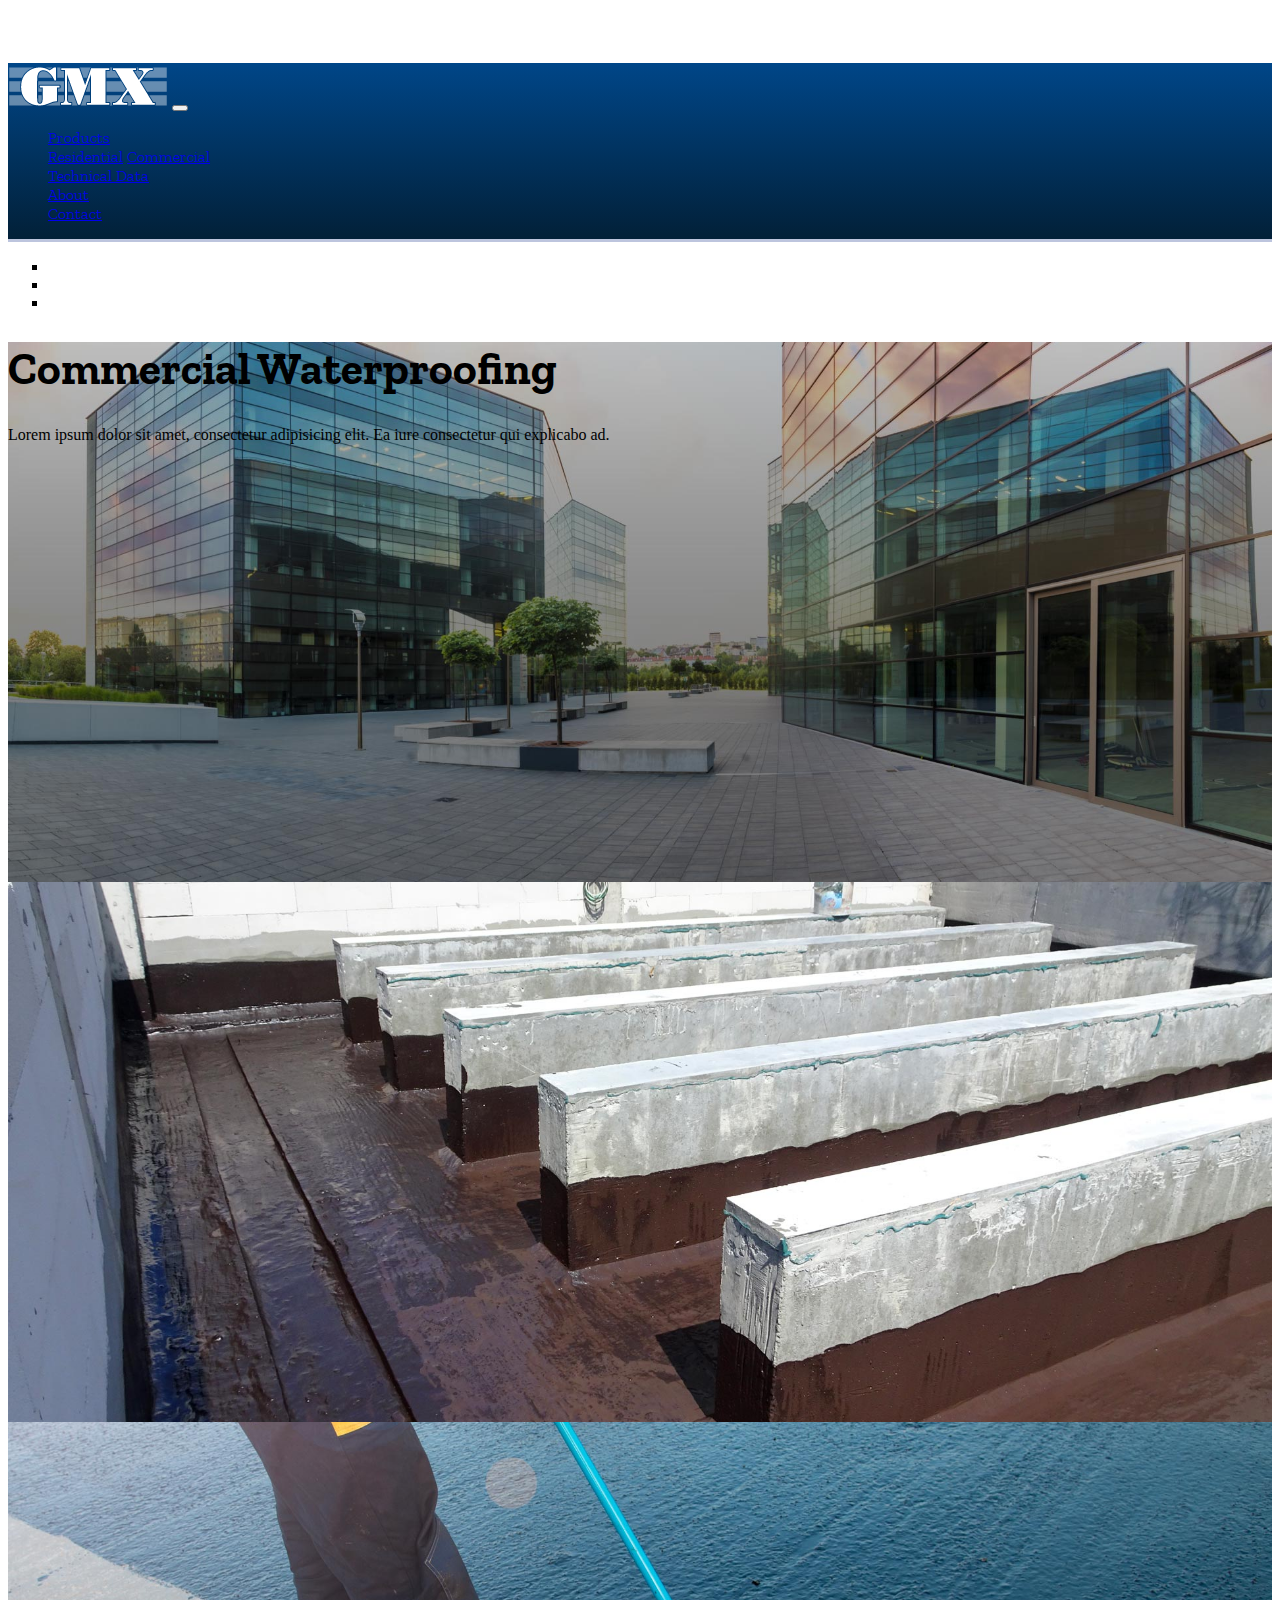
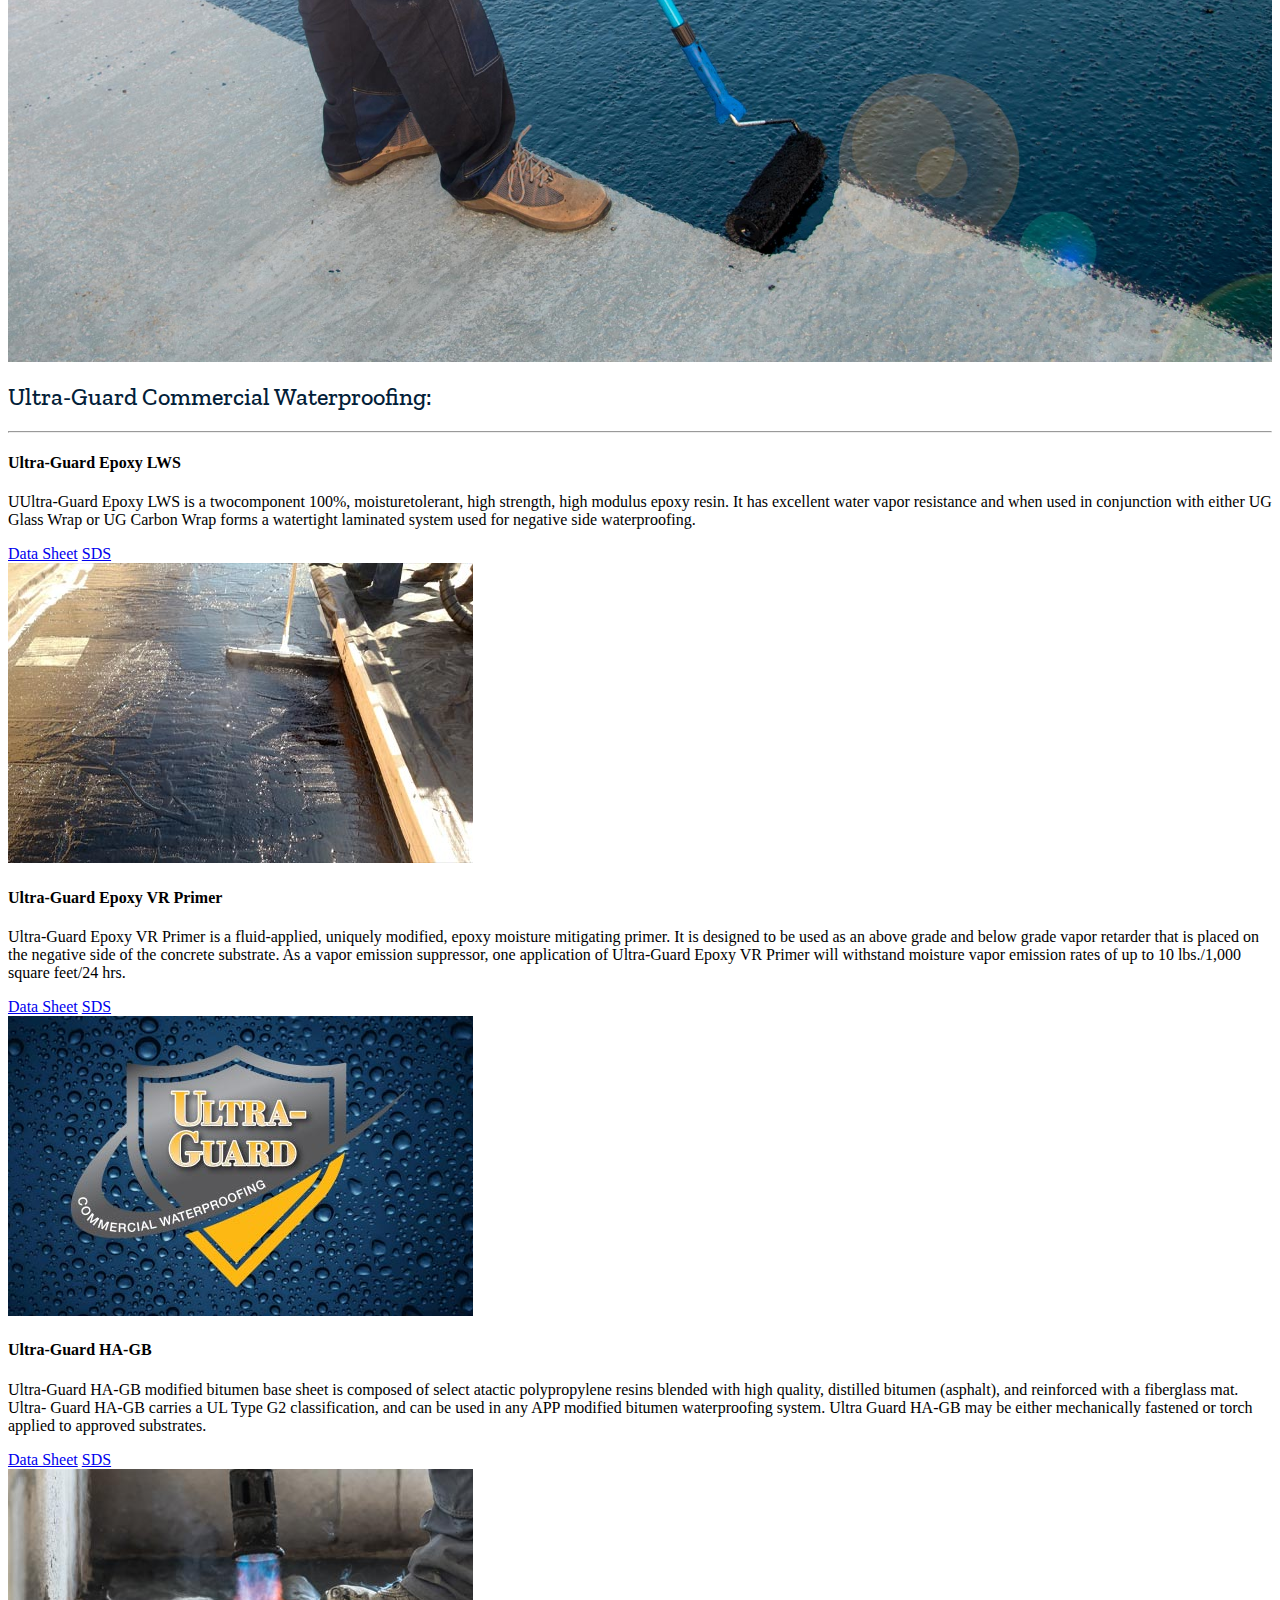
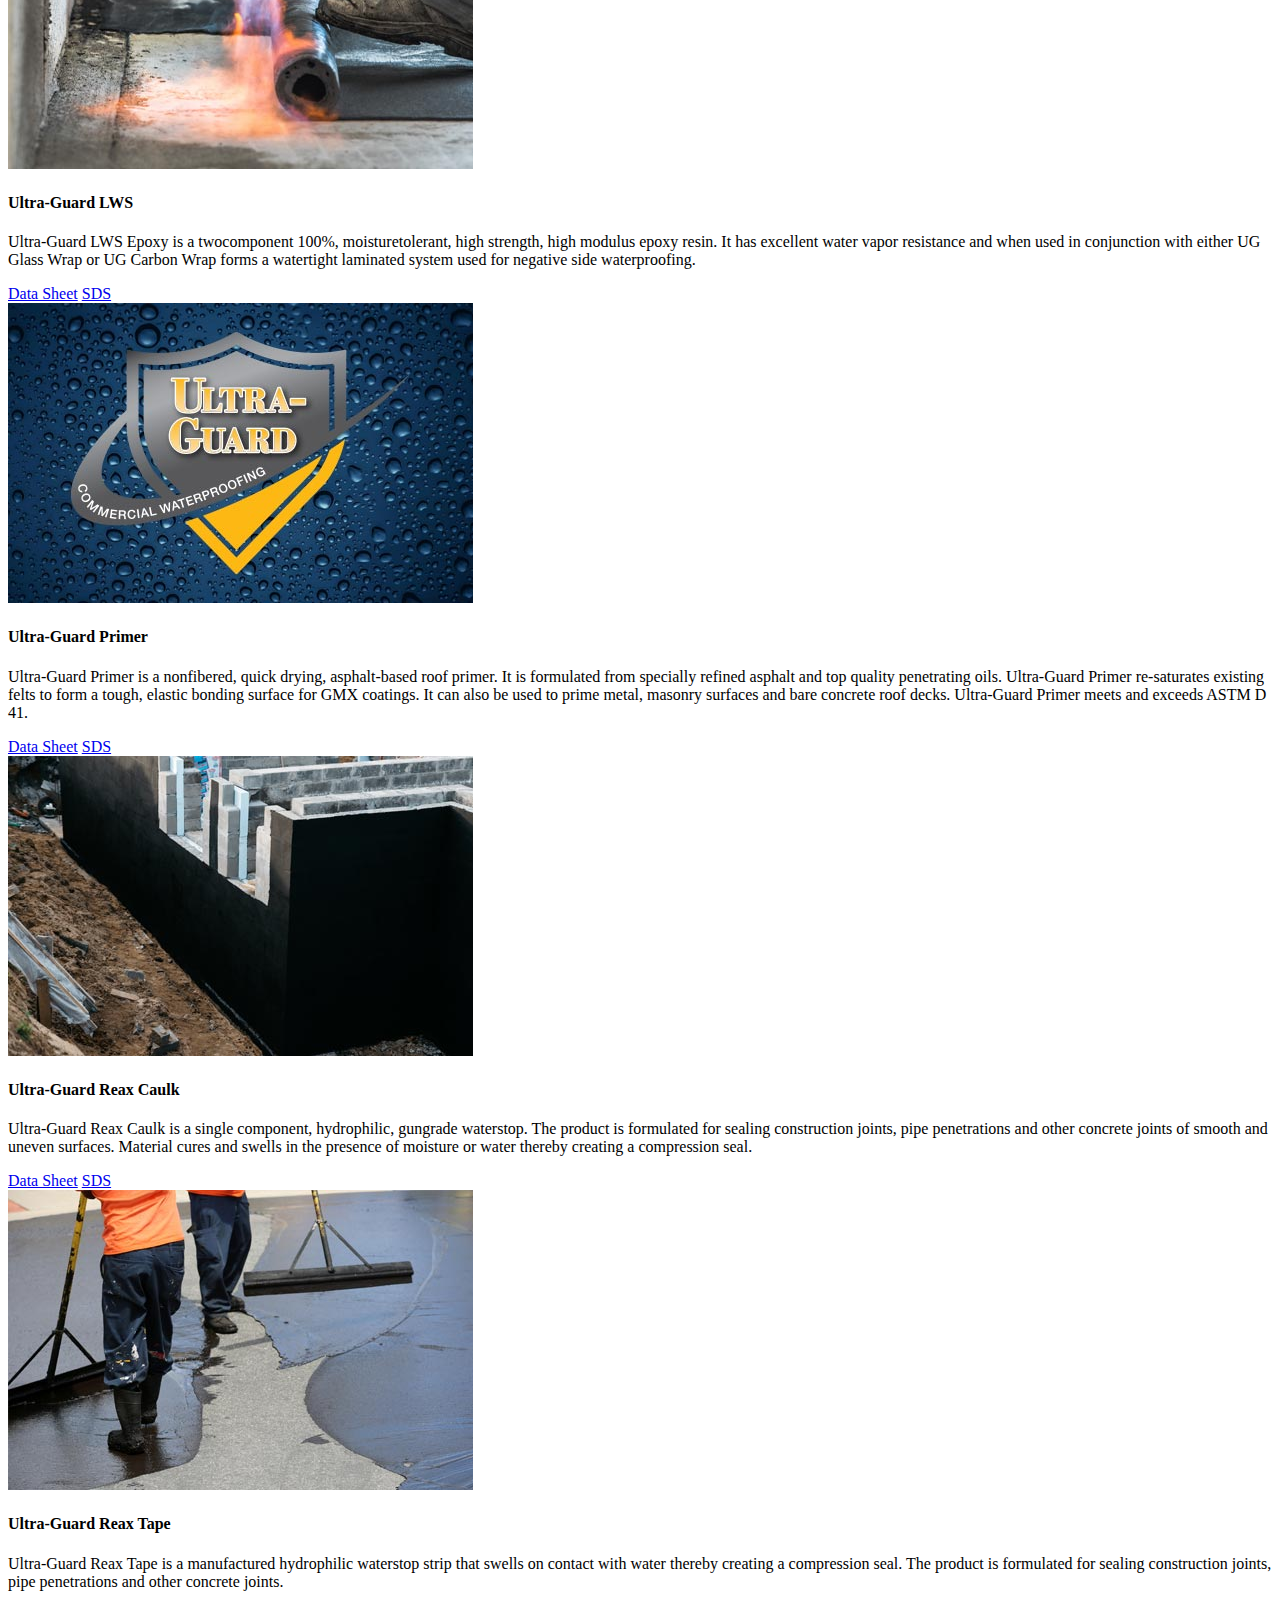
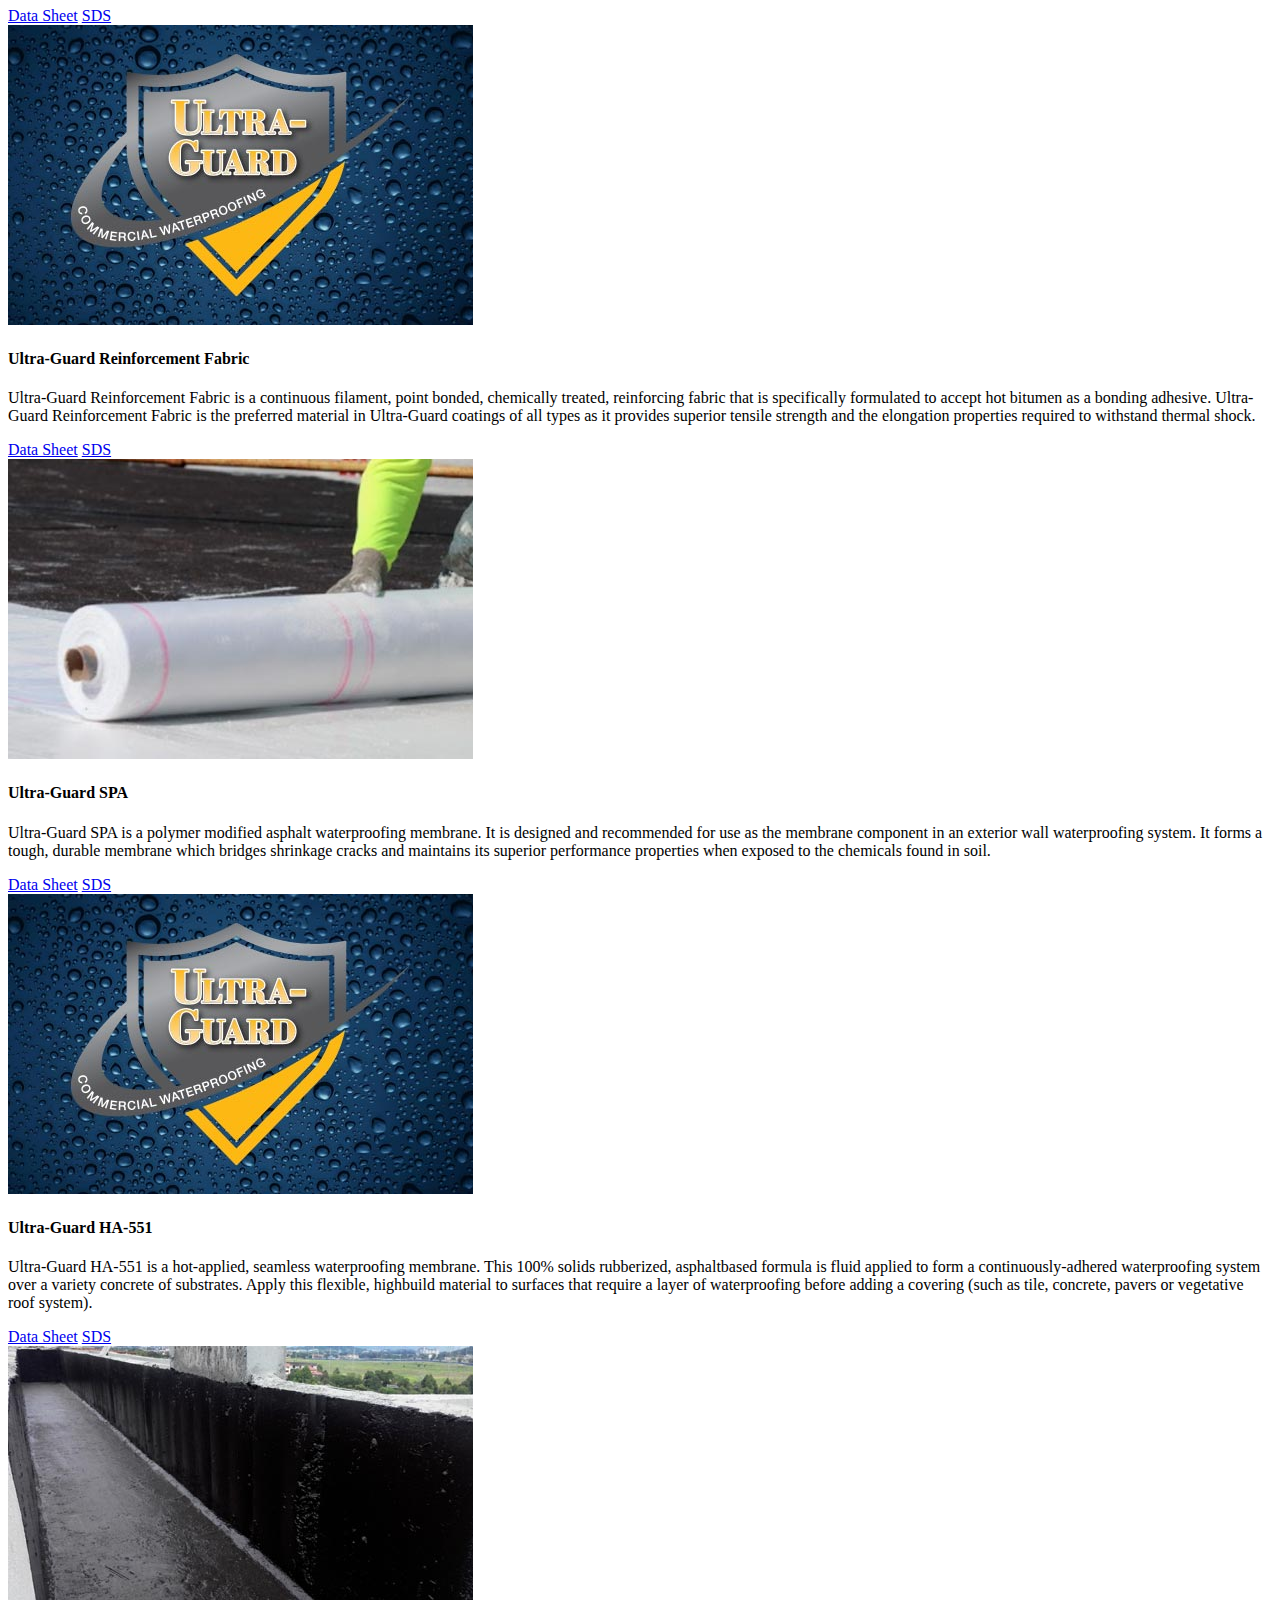
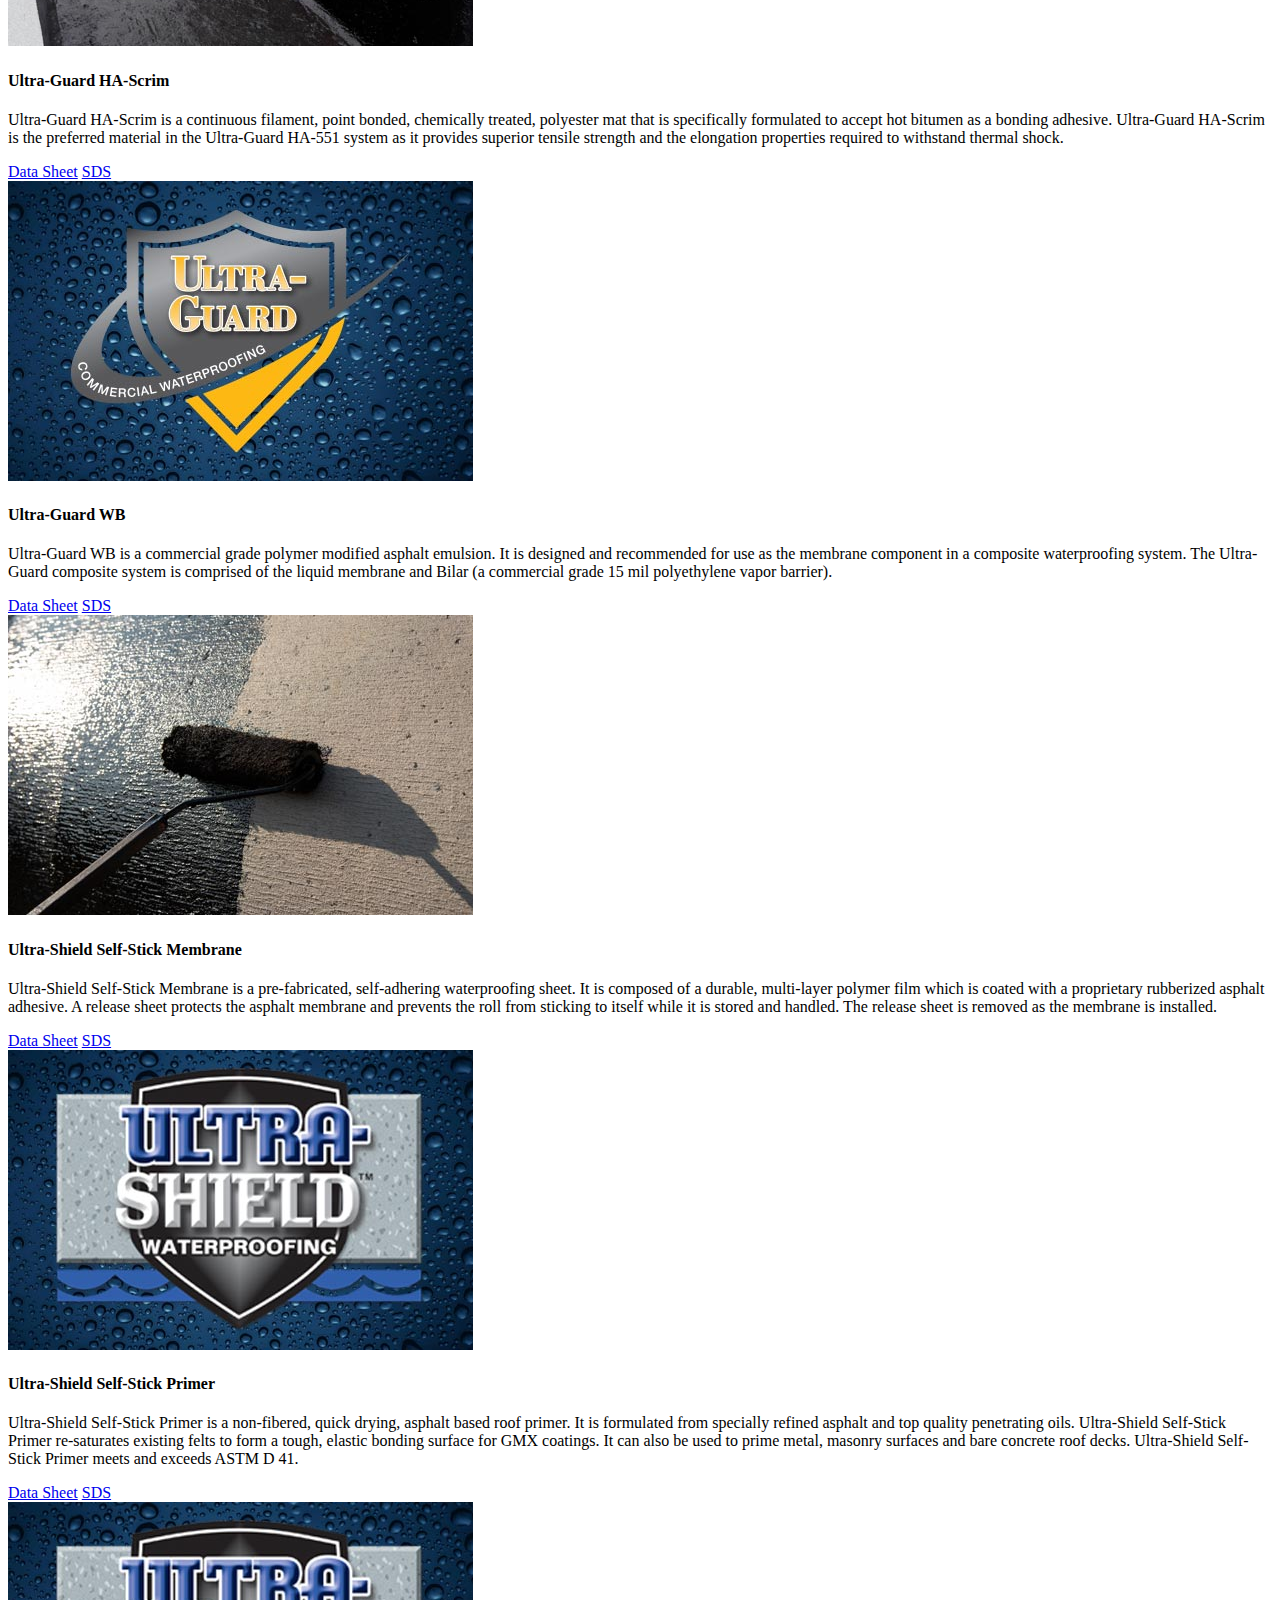
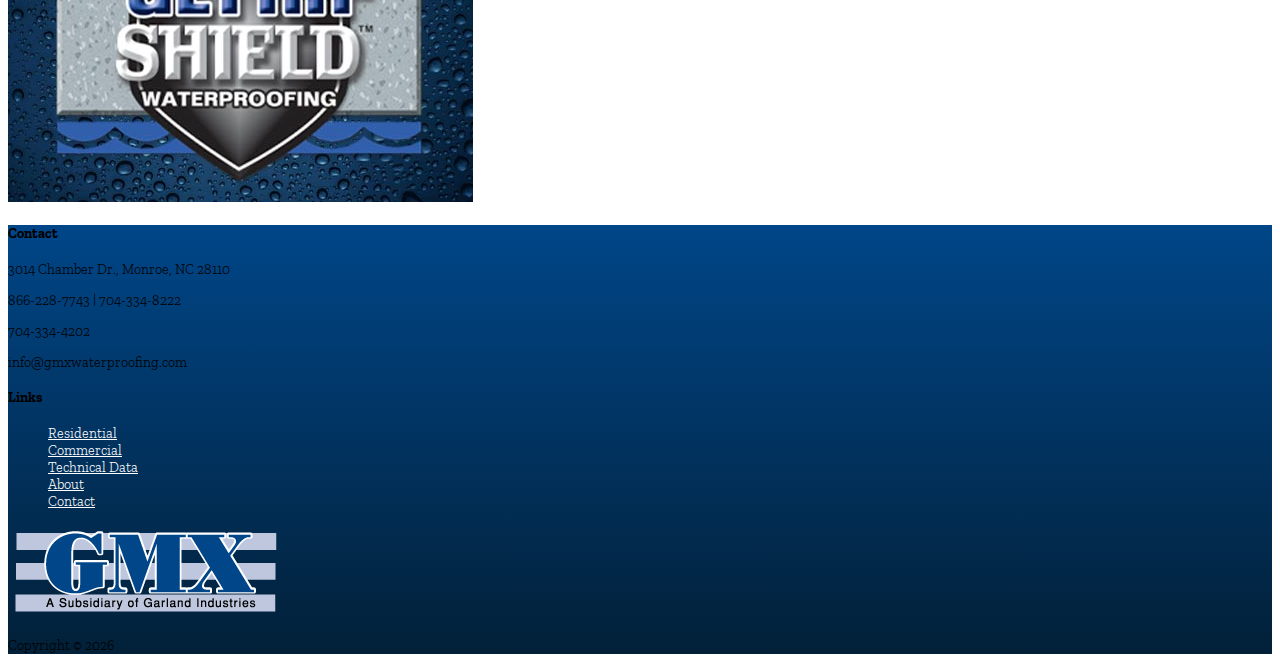
<file: commercial-waterproofing.html>
<!DOCTYPE html>
<html lang="en">
  <head>
    <meta charset="UTF-8" />
    <meta name="viewport" content="width=device-width, initial-scale=1.0" />
    <meta http-equiv="X-UA-Compatible" content="ie=edge" />
    <link
      rel="stylesheet"
      href="https://use.fontawesome.com/releases/v5.0.13/css/all.css"
      integrity="sha384-DNOHZ68U8hZfKXOrtjWvjxusGo9WQnrNx2sqG0tfsghAvtVlRW3tvkXWZh58N9jp"
      crossorigin="anonymous"
    />
    <link
      rel="stylesheet"
      href="https://stackpath.bootstrapcdn.com/bootstrap/4.1.1/css/bootstrap.min.css"
      integrity="sha384-WskhaSGFgHYWDcbwN70/dfYBj47jz9qbsMId/iRN3ewGhXQFZCSftd1LZCfmhktB"
      crossorigin="anonymous"
    />
    <link href="https://fonts.googleapis.com/css2?family=Zilla+Slab:wght@300;500;700&display=swap" rel="stylesheet">
    <link rel="stylesheet" href="css/style.css" />
    <title>GMX | Commercial Waterproofing | Test Site</title>
  </head>

  <body data-spy="scroll" data-target="#main-nav" id="home">
    <!-- START HERE -->

    <!-- NAVBAR -->
    <nav
      class="navbar navbar-expand-md bg-dark navbar-dark fixed-top"
      id="main-nav"
    >
      <div class="container">
        <a href="index.html" class="navbar-brand sm"
          ><img src="img/GMX-logo-nav.png" alt=""
        /></a>
        <button
          class="navbar-toggler"
          data-toggle="collapse"
          data-target="#navbarCollapse"
        >
          <span class="navbar-toggler-icon"></span>
        </button>
        <div class="collapse navbar-collapse" id="navbarCollapse">
          <ul class="navbar-nav ml-auto">
            <li class="nav-item dropdown">
              <a
                href="#"
                class="nav-link dropdown-toggle"
                data-toggle="dropdown"
                >Products</a
              >
              <div class="dropdown-menu">
                <a href="residential-waterproofing.html" class="dropdown-item">Residential</a>
                <a href="commercial-waterproofing.html" class="dropdown-item">Commercial</a>
              </div>
            </li>
            <li class="nav-item">
              <a href="tech-data.html" class="nav-link">Technical Data</a>
            </li>
            <li class="nav-item">
              <a href="about.html" class="nav-link">About</a>
            </li>
            <li class="nav-item">
              <a href="contact.html" class="nav-link">Contact</a>
            </li>
          </ul>
        </div>
      </div>
    </nav>

    <!-- END OF NAVIGATION -->

   <!-- SHOWCASE SLIDER -->
   <section>
    <div id="commGallery" class="carousel slide pb" data-ride="carousel">
      <ol class="carousel-indicators">
        <li data-target="#commGallery" data-slide-to="0" class="active"></li>
        <li data-target="#commGallery" data-slide-to="1"></li>
        <li data-target="#commGallery" data-slide-to="2"></li>
      </ol>
      <div class="carousel-inner">
        <div class="carousel-item carousel-image-1 active">
          <div class="container" id="product-gallery">
            <div class="carousel-caption d-sm-block text-left pt-5">
              <h1 class="display-4">Commercial Waterproofing</h1>
              <p class="lead">
                Lorem ipsum dolor sit amet, consectetur adipisicing elit. Ea iure consectetur qui explicabo ad.
              </p>
            
            </div>
          </div>
        </div>

        <div class="carousel-item carousel-image-2">
          <div class="container">
            <div class="carousel-caption d-none d-sm-block mb-5">
              
            </div>
          </div>
        </div>
        <div class="carousel-item carousel-image-3">
          <div class="container">
            <div class="carousel-caption d-none d-sm-block mb-5">
              
            </div>
          </div>
        </div>
      </div>

      <a href="#commGallery" data-slide="prev" class="carousel-control-prev">
        <span class="carousel-control-prev-icon"></span>
      </a>

      <a href="#commGallery" data-slide="next" class="carousel-control-next">
        <span class="carousel-control-next-icon"></span>
      </a>
    </div>
  </section>


    <!-- PRODUCTS SECTION -->
    

    <section id="" class="bg-light text-dark py-5">
      <div class="container perfect py-3">
        <h2 class="text-left">Ultra-Guard Commercial Waterproofing:</h2>
        <hr>
        <div class="row py-3"> 
          <div class="col-md-8 align-self-center py-3 mb-3">
            <h4>Ultra-Guard Epoxy LWS</h4>
            <p>UUltra-Guard Epoxy LWS is a twocomponent 100%, moisturetolerant, high strength, high modulus epoxy resin. It has excellent water vapor resistance and when used in conjunction with either UG Glass Wrap or UG Carbon Wrap forms a watertight laminated system used for negative side waterproofing.
            </p>
            <div class="py-2">
              <a href="links/datasheets/waterproofing-membranes/Ultra-Shield-WB-datasheet.pdf" target="blank" class="tech-button btn btn-outline-secondary mr-2">Data Sheet</a>
              <a href="#" target="blank" class="tech-button btn btn-outline-secondary mr-2">SDS</a>
            </div> 
          </div>
          <div class="col-md-4 text-center d-flex align-self-center">
            <div class="carousel">
              <img src="img/products/commercial/ultra-guard-application.jpg" alt="elastomeric membrane for under floor surfaces" class="img-fluid text-center shadow-sm">
            </div>
          </div>
        </div>
        <div class="row py-3"> 
          <div class="col-md-8 align-self-center py-3 mb-3">
            <h4>Ultra-Guard Epoxy VR Primer</h4>
            <p>Ultra-Guard Epoxy VR Primer is a fluid-applied, uniquely modified, epoxy moisture mitigating primer. It is designed to be used as an above grade and below grade vapor retarder that is placed on the negative side of the concrete substrate. As a vapor emission suppressor, one application of Ultra-Guard Epoxy VR Primer will withstand moisture vapor emission rates of up to 10 lbs./1,000 square feet/24 hrs.
            </p>
            <div class="py-2">
              <a href="links/datasheets/commercial/Ultra-Guard-GMX-datasheet.pdf" target="blank" class="tech-button btn btn-outline-secondary mr-2">Data Sheet</a>
              <a href="#" target="blank" class="tech-button btn btn-outline-secondary mr-2">SDS</a>
            </div> 
          </div>
          <div class="col-md-4 text-center d-flex align-self-center">
            <div class="carousel">
              <img src="img/test2-img.jpg" alt="elastomeric membrane for under floor surfaces" class="img-fluid text-center shadow-sm">
            </div>
          </div>
        </div>
        <div class="row py-3"> 
          <div class="col-md-8 align-self-center py-3 mb-3">
            <h4>Ultra-Guard HA-GB</h4>
            <p>Ultra-Guard HA-GB modified bitumen base sheet is composed of select atactic polypropylene resins blended with high quality, distilled bitumen (asphalt), and reinforced with a fiberglass mat. Ultra- Guard HA-GB carries a UL Type G2 classification, and can be used in any APP modified bitumen waterproofing system. Ultra Guard HA-GB may be either mechanically fastened or torch applied to approved substrates.
            </p>
            <div class="py-2">
              <a href="links/datasheets/waterproofing-membranes/Bonedry-GMX-datasheet.pdf" target="blank" class="tech-button btn btn-outline-secondary mr-2">Data Sheet</a>
              <a href="#" target="blank" class="tech-button btn btn-outline-secondary mr-2">SDS</a>
            </div> 
          </div>
          <div class="col-md-4 text-center d-flex align-self-center">
            <div class="carousel">
              <img src="img/products/commercial/torch-applied.jpg" alt="elastomeric membrane for under floor surfaces" class="img-fluid text-center shadow-sm">
            </div>
          </div>
        </div>
        <div class="row py-3"> 
          <div class="col-md-8 align-self-center py-3 mb-3">
            <h4>Ultra-Guard LWS</h4>
            <p>Ultra-Guard LWS Epoxy is a twocomponent 100%, moisturetolerant, high strength, high modulus epoxy resin. It has excellent water vapor resistance and when used in conjunction with either UG Glass Wrap or UG Carbon Wrap forms a watertight laminated system used for negative side waterproofing.
            </p>
            <div class="py-2">
              <a href="#" target="blank" class="tech-button btn btn-outline-secondary mr-2">Data Sheet</a>
              <a href="#" target="blank" class="tech-button btn btn-outline-secondary mr-2">SDS</a>
            </div> 
          </div>
          <div class="col-md-4 text-center d-flex align-self-center">
            <div class="carousel">
              <img src="img/test2-img.jpg" alt="elastomeric membrane for under floor surfaces" class="img-fluid text-center shadow-sm">
            </div>
          </div>
        </div>
        <div class="row py-3"> 
          <div class="col-md-8 align-self-center py-3 mb-3">
            <h4>Ultra-Guard Primer</h4>
            <p>Ultra-Guard Primer is a nonfibered, quick drying, asphalt-based roof primer. It is formulated from specially refined asphalt and top quality penetrating oils. Ultra-Guard Primer re-saturates existing felts to form a tough, elastic bonding surface for GMX coatings. It can also be used to prime metal, masonry surfaces and bare concrete roof decks. Ultra-Guard Primer meets and exceeds ASTM D 41.
            </p>
            <div class="py-2">
              <a href="#" target="blank" class="tech-button btn btn-outline-secondary mr-2">Data Sheet</a>
              <a href="#" target="blank" class="tech-button btn btn-outline-secondary mr-2">SDS</a>
            </div> 
          </div>
          <div class="col-md-4 text-center d-flex align-self-center">
            <div class="carousel">
              <img src="img/products/commercial/test4.jpg" alt="elastomeric membrane for under floor surfaces" class="img-fluid text-center shadow-sm">
            </div>
          </div>
        </div>
        <div class="row py-3"> 
          <div class="col-md-8 align-self-center py-3 mb-3">
            <h4>Ultra-Guard Reax Caulk</h4>
            <p>Ultra-Guard Reax Caulk is a single component, hydrophilic, gungrade waterstop. The product is formulated for sealing construction joints, pipe penetrations and other concrete joints of smooth and uneven surfaces. Material cures and swells in the presence of moisture or water thereby creating a compression seal.
            </p>
            <div class="py-2">
              <a href="#" target="blank" class="tech-button btn btn-outline-secondary mr-2">Data Sheet</a>
              <a href="#" target="blank" class="tech-button btn btn-outline-secondary mr-2">SDS</a>
            </div> 
          </div>
          <div class="col-md-4 text-center d-flex align-self-center">
            <div class="carousel">
              <img src="img/products/commercial/test3.jpg" alt="elastomeric membrane for under floor surfaces" class="img-fluid text-center shadow-sm">
            </div>
          </div>
        </div>
        <div class="row py-3"> 
          <div class="col-md-8 align-self-center py-3 mb-3">
            <h4>Ultra-Guard Reax Tape</h4>
            <p>Ultra-Guard Reax Tape is a manufactured hydrophilic waterstop strip that swells on contact with water thereby creating a compression seal. The product is formulated for sealing construction joints, pipe penetrations and other concrete joints.
            </p>
            <div class="py-2">
              <a href="#" target="blank" class="tech-button btn btn-outline-secondary mr-2">Data Sheet</a>
              <a href="#" target="blank" class="tech-button btn btn-outline-secondary mr-2">SDS</a>
            </div> 
          </div>
          <div class="col-md-4 text-center d-flex align-self-center">
            <div class="carousel">
              <img src="img/test2-img.jpg" alt="elastomeric membrane for under floor surfaces" class="img-fluid text-center shadow-sm">
            </div>
          </div>
        </div>
        <div class="row py-3"> 
          <div class="col-md-8 align-self-center py-3 mb-3">
            <h4>Ultra-Guard Reinforcement Fabric</h4>
            <p>Ultra-Guard Reinforcement Fabric is a continuous filament, point bonded, chemically treated, reinforcing fabric that is specifically formulated to accept hot bitumen as a bonding adhesive. Ultra-Guard Reinforcement Fabric is the preferred material in Ultra-Guard coatings of all types as it provides superior tensile strength and the elongation properties required to withstand thermal shock.
            </p>
            <div class="py-2">
              <a href="#" target="blank" class="tech-button btn btn-outline-secondary mr-2">Data Sheet</a>
              <a href="#" target="blank" class="tech-button btn btn-outline-secondary mr-2">SDS</a>
            </div> 
          </div>
          <div class="col-md-4 text-center d-flex align-self-center">
            <div class="carousel">
              <img src="img/products/commercial/reinforcement-fabric.jpg" alt="elastomeric membrane for under floor surfaces" class="img-fluid text-center shadow-sm">
            </div>
          </div>
        </div>
        <div class="row py-3"> 
          <div class="col-md-8 align-self-center py-3 mb-3">
            <h4>Ultra-Guard SPA</h4>
            <p>Ultra-Guard SPA is a polymer modified asphalt waterproofing membrane. It is designed and recommended for use as the membrane component in an exterior wall waterproofing system. It forms a tough, durable membrane which bridges shrinkage cracks and maintains its superior performance properties when exposed to the chemicals found in soil.
            </p>
            <div class="py-2">
              <a href="#" target="blank" class="tech-button btn btn-outline-secondary mr-2">Data Sheet</a>
              <a href="#" target="blank" class="tech-button btn btn-outline-secondary mr-2">SDS</a>
            </div> 
          </div>
          <div class="col-md-4 text-center d-flex align-self-center">
            <div class="carousel">
              <img src="img/test2-img.jpg" alt="elastomeric membrane for under floor surfaces" class="img-fluid text-center shadow-sm">
            </div>
          </div>
        </div>
        <div class="row py-3"> 
          <div class="col-md-8 align-self-center py-3 mb-3">
            <h4>Ultra-Guard HA-551</h4>
            <p>Ultra-Guard HA-551 is a hot-applied, seamless waterproofing membrane. This 100% solids rubberized, asphaltbased formula is fluid applied to form a continuously-adhered waterproofing system over a variety concrete of substrates. Apply this flexible, highbuild material to surfaces that require a layer of waterproofing before adding a covering (such as tile, concrete, pavers or vegetative roof system).
            </p>
            <div class="py-2">
              <a href="#" target="blank" class="tech-button btn btn-outline-secondary mr-2">Data Sheet</a>
              <a href="#" target="blank" class="tech-button btn btn-outline-secondary mr-2">SDS</a>
            </div> 
          </div>
          <div class="col-md-4 text-center d-flex align-self-center">
            <div class="carousel">
              <img src="img/products/commercial/test5.jpg" alt="elastomeric membrane for under floor surfaces" class="img-fluid text-center shadow-sm">
            </div>
          </div>
        </div>
        <div class="row py-3"> 
          <div class="col-md-8 align-self-center py-3 mb-3">
            <h4>Ultra-Guard HA-Scrim</h4>
            <p>Ultra-Guard HA-Scrim is a continuous filament, point bonded, chemically treated, polyester mat that is specifically formulated to accept hot bitumen as a bonding adhesive. Ultra-Guard HA-Scrim is the preferred material in the Ultra-Guard HA-551 system as it provides superior tensile strength and the elongation properties required to withstand thermal shock.
            </p>
            <div class="py-2">
              <a href="#" target="blank" class="tech-button btn btn-outline-secondary mr-2">Data Sheet</a>
              <a href="#" target="blank" class="tech-button btn btn-outline-secondary mr-2">SDS</a>
            </div> 
          </div>
          <div class="col-md-4 text-center d-flex align-self-center">
            <div class="carousel">
              <img src="img/test2-img.jpg" alt="elastomeric membrane for under floor surfaces" class="img-fluid text-center shadow-sm">
            </div>
          </div>
        </div>
        <div class="row py-3"> 
          <div class="col-md-8 align-self-center py-3 mb-3">
            <h4>Ultra-Guard WB</h4>
            <p>Ultra-Guard WB is a commercial grade polymer modified asphalt emulsion. It is designed and recommended for use as the membrane component in a composite waterproofing system. The Ultra-Guard composite system is comprised of the liquid membrane and Bilar (a commercial grade 15 mil polyethylene vapor barrier).
            </p>
            <div class="py-2">
              <a href="#" target="blank" class="tech-button btn btn-outline-secondary mr-2">Data Sheet</a>
              <a href="#" target="blank" class="tech-button btn btn-outline-secondary mr-2">SDS</a>
            </div> 
          </div>
          <div class="col-md-4 text-center d-flex align-self-center">
            <div class="carousel">
              <img src="img/products/commercial/test6.jpg" alt="elastomeric membrane for under floor surfaces" class="img-fluid text-center shadow-sm">
            </div>
          </div>
        </div>
        <div class="row py-3"> 
          <div class="col-md-8 align-self-center py-3 mb-3">
            <h4>Ultra-Shield Self-Stick Membrane</h4>
            <p>Ultra-Shield Self-Stick Membrane is a pre-fabricated, self-adhering waterproofing sheet. It is composed of a durable, multi-layer polymer film which is coated with a proprietary rubberized asphalt adhesive. A release sheet protects the asphalt membrane and prevents the roll from sticking to itself while it is stored and handled. The release sheet is removed as the membrane is installed.
            </p>
            <div class="py-2">
              <a href="#" target="blank" class="tech-button btn btn-outline-secondary mr-2">Data Sheet</a>
              <a href="#" target="blank" class="tech-button btn btn-outline-secondary mr-2">SDS</a>
            </div> 
          </div>
          <div class="col-md-4 text-center d-flex align-self-center">
            <div class="carousel">
              <img src="img/test-img.jpg" alt="elastomeric membrane for under floor surfaces" class="img-fluid text-center shadow-sm">
            </div>
          </div>
        </div>
        <div class="row py-3"> 
          <div class="col-md-8 align-self-center py-3 mb-3">
            <h4>Ultra-Shield Self-Stick Primer</h4>
            <p>Ultra-Shield Self-Stick Primer is a non-fibered, quick drying, asphalt based roof primer. It is formulated from specially refined asphalt and top quality penetrating oils. Ultra-Shield Self-Stick Primer re-saturates existing felts to form a tough, elastic bonding surface for GMX coatings. It can also be used to prime metal, masonry surfaces and bare concrete roof decks. Ultra-Shield Self-Stick Primer meets and exceeds ASTM D 41.
            </p>
            <div class="py-2">
              <a href="#" target="blank" class="tech-button btn btn-outline-secondary mr-2">Data Sheet</a>
              <a href="#" target="blank" class="tech-button btn btn-outline-secondary mr-2">SDS</a>
            </div> 
          </div>
          <div class="col-md-4 text-center d-flex align-self-center">
            <div class="carousel">
              <img src="img/test-img.jpg" alt="elastomeric membrane for under floor surfaces" class="img-fluid text-center shadow-sm">
            </div>
          </div>
        </div>
      </div>
      </div>
  </section>
  
    <!-- END OF PRODUCT SECTION -->


    <!-- ========== FOOTER ========== -->
    <footer>
      <div class="mt-1 py-5 bg-dark text-light" id="main-footer">
        <div class="container">
          <div class="row">
            <div class="col-lg-4 col-xs-12 my-3">
              <h4 class="mt-lg-0 mt-sm-4 ml-5 pl-5">Contact</h4>
              <p class="ml-5 pl-5">
                <i class="fa fa-map-marker mr-2"></i> 3014 Chamber Dr., Monroe, NC 28110
              </p class="ml-5 pl-5">
              <p class="ml-5 pl-5"><i class="fa fa-phone mr-2"></i> 866-228-7743 | 704-334-8222</p>
              <p class="ml-5 pl-5"><i class="fa fa-fax mr-2"></i> 704-334-4202</p>           
              <p class="ml-5 pl-5"><i class="fa fa-envelope mr-2"></i> info@gmxwaterproofing.com</p>
            </div>

            <div class="col-lg-3 col-xs-12 my-3">
              <h4 class="mt-lg-0 mt-sm-3 ml-5 pl-5">Links</h4>
              <ul class="m-0 p-0">
                <li class="mb-1">
                  <a class="page-footer ml-5 pl-5" href="residential-waterproofing.html" id="footer-links">Residential</a>
                </li>
                <li class="mb-1">
                  <a class="page-footer ml-5 pl-5" href="commercial-waterproofing.html" id="footer-links">Commercial</a>
                </li>
                <li class="mb-1">
                  <a class="page-footer ml-5 pl-5" href="3" id="footer-links"
                    >Technical Data</a
                  >
                </li>
                <li class="mb-1"><a class="page-footer ml-5 pl-5" href="#" id="footer-links">About</a></li>
                <li class="mb-1"><a class="page-footer ml-5 pl-5" href="#" id="footer-links">Contact</a></li>
              </ul>
            </div>
            <div class="col-lg-5 col-xs about-company text-center mt-5">
              <a href="index.html" class="navbar-brand sm"
                ><img src="img/GMX-Logo.png" alt=""
              /></a>
              <p>Copyright &copy; <span id="year"></span></p>
            </div>
          </div>
        </div>
      </div>
    </footer>

    <!-- ========== END FOOTER ========== -->


    <script
      src="https://code.jquery.com/jquery-3.3.1.min.js"
      integrity="sha256-FgpCb/KJQlLNfOu91ta32o/NMZxltwRo8QtmkMRdAu8="
      crossorigin="anonymous"
    ></script>
    <script
      src="https://cdnjs.cloudflare.com/ajax/libs/popper.js/1.14.3/umd/popper.min.js"
      integrity="sha384-ZMP7rVo3mIykV+2+9J3UJ46jBk0WLaUAdn689aCwoqbBJiSnjAK/l8WvCWPIPm49"
      crossorigin="anonymous"
    ></script>
    <script
      src="https://stackpath.bootstrapcdn.com/bootstrap/4.1.1/js/bootstrap.min.js"
      integrity="sha384-smHYKdLADwkXOn1EmN1qk/HfnUcbVRZyYmZ4qpPea6sjB/pTJ0euyQp0Mk8ck+5T"
      crossorigin="anonymous"
    ></script>

    <script>
      // Get the current year for the copyright
      $("#year").text(new Date().getFullYear());

       // Configure Slider
       $(".carousel").carousel({
        interval: 6000,
        pause: "hover",
      });
    </script>
  </body>
</html>
</file>
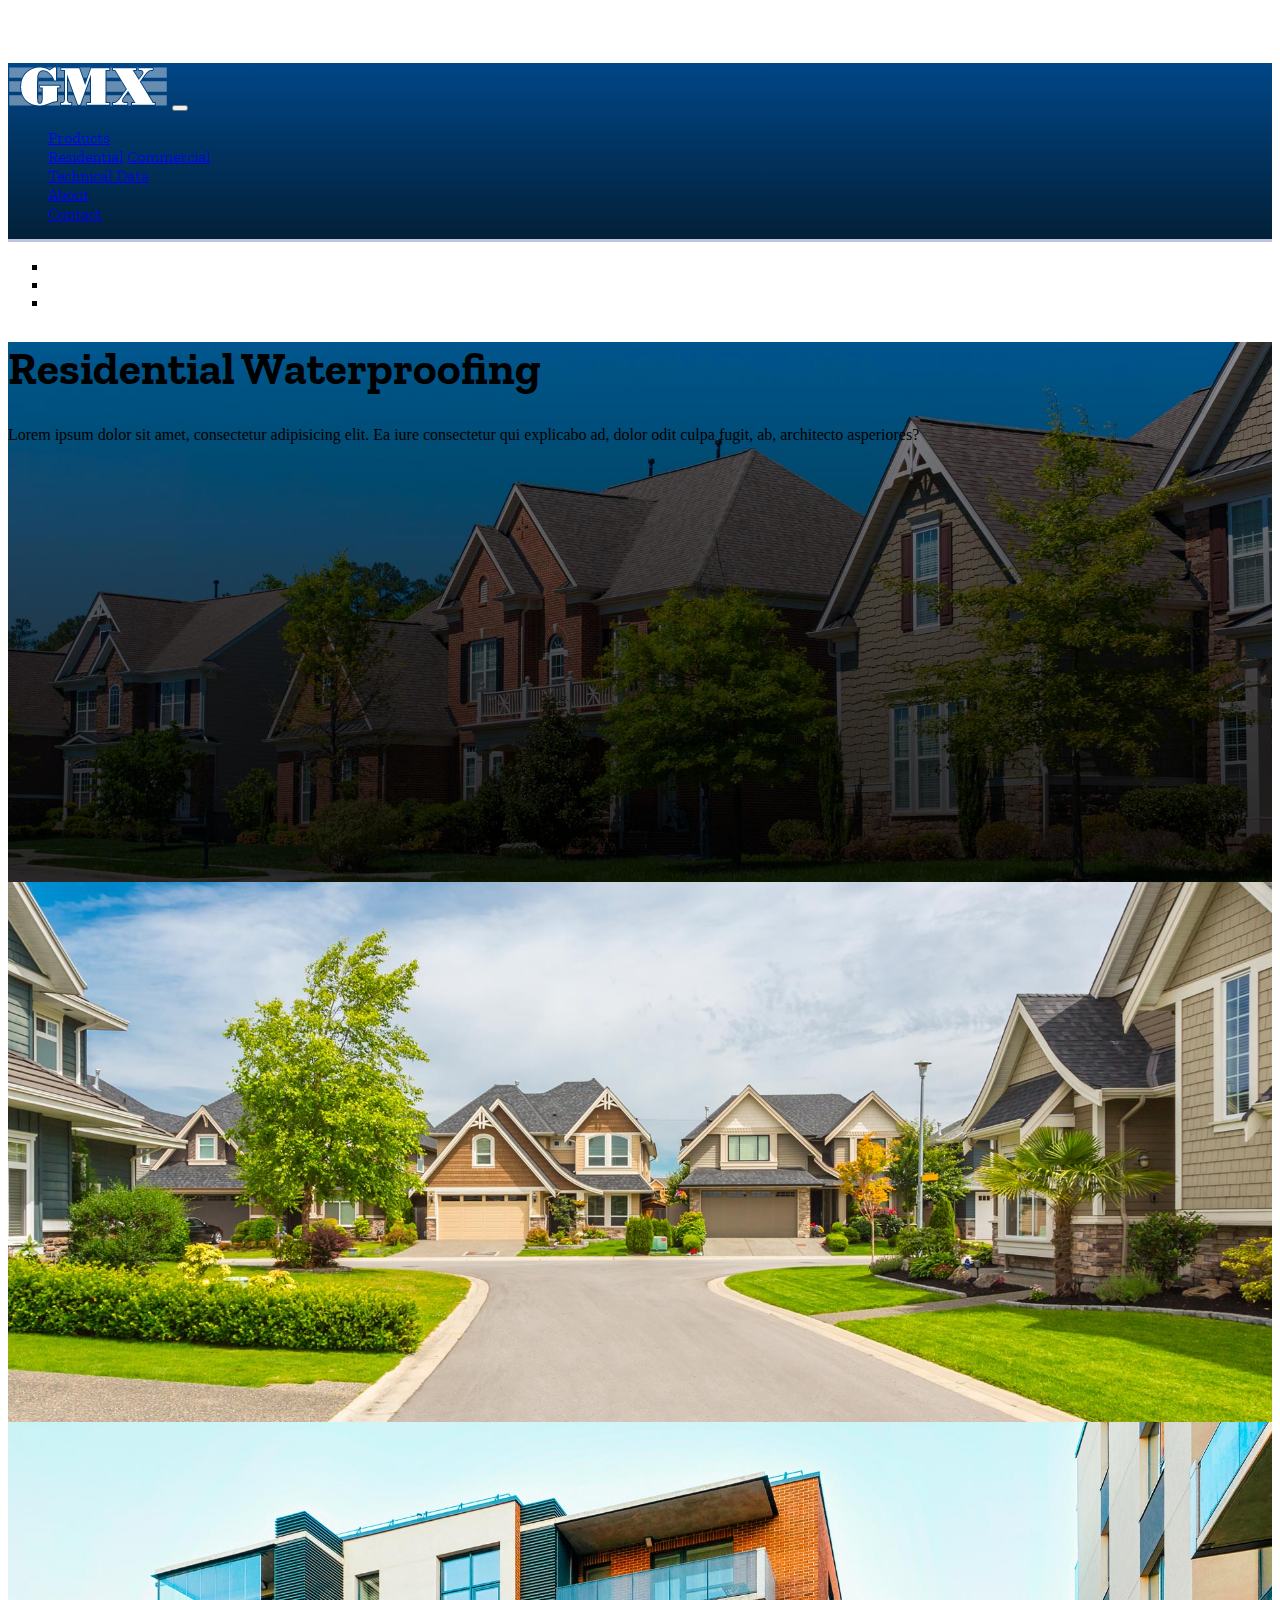
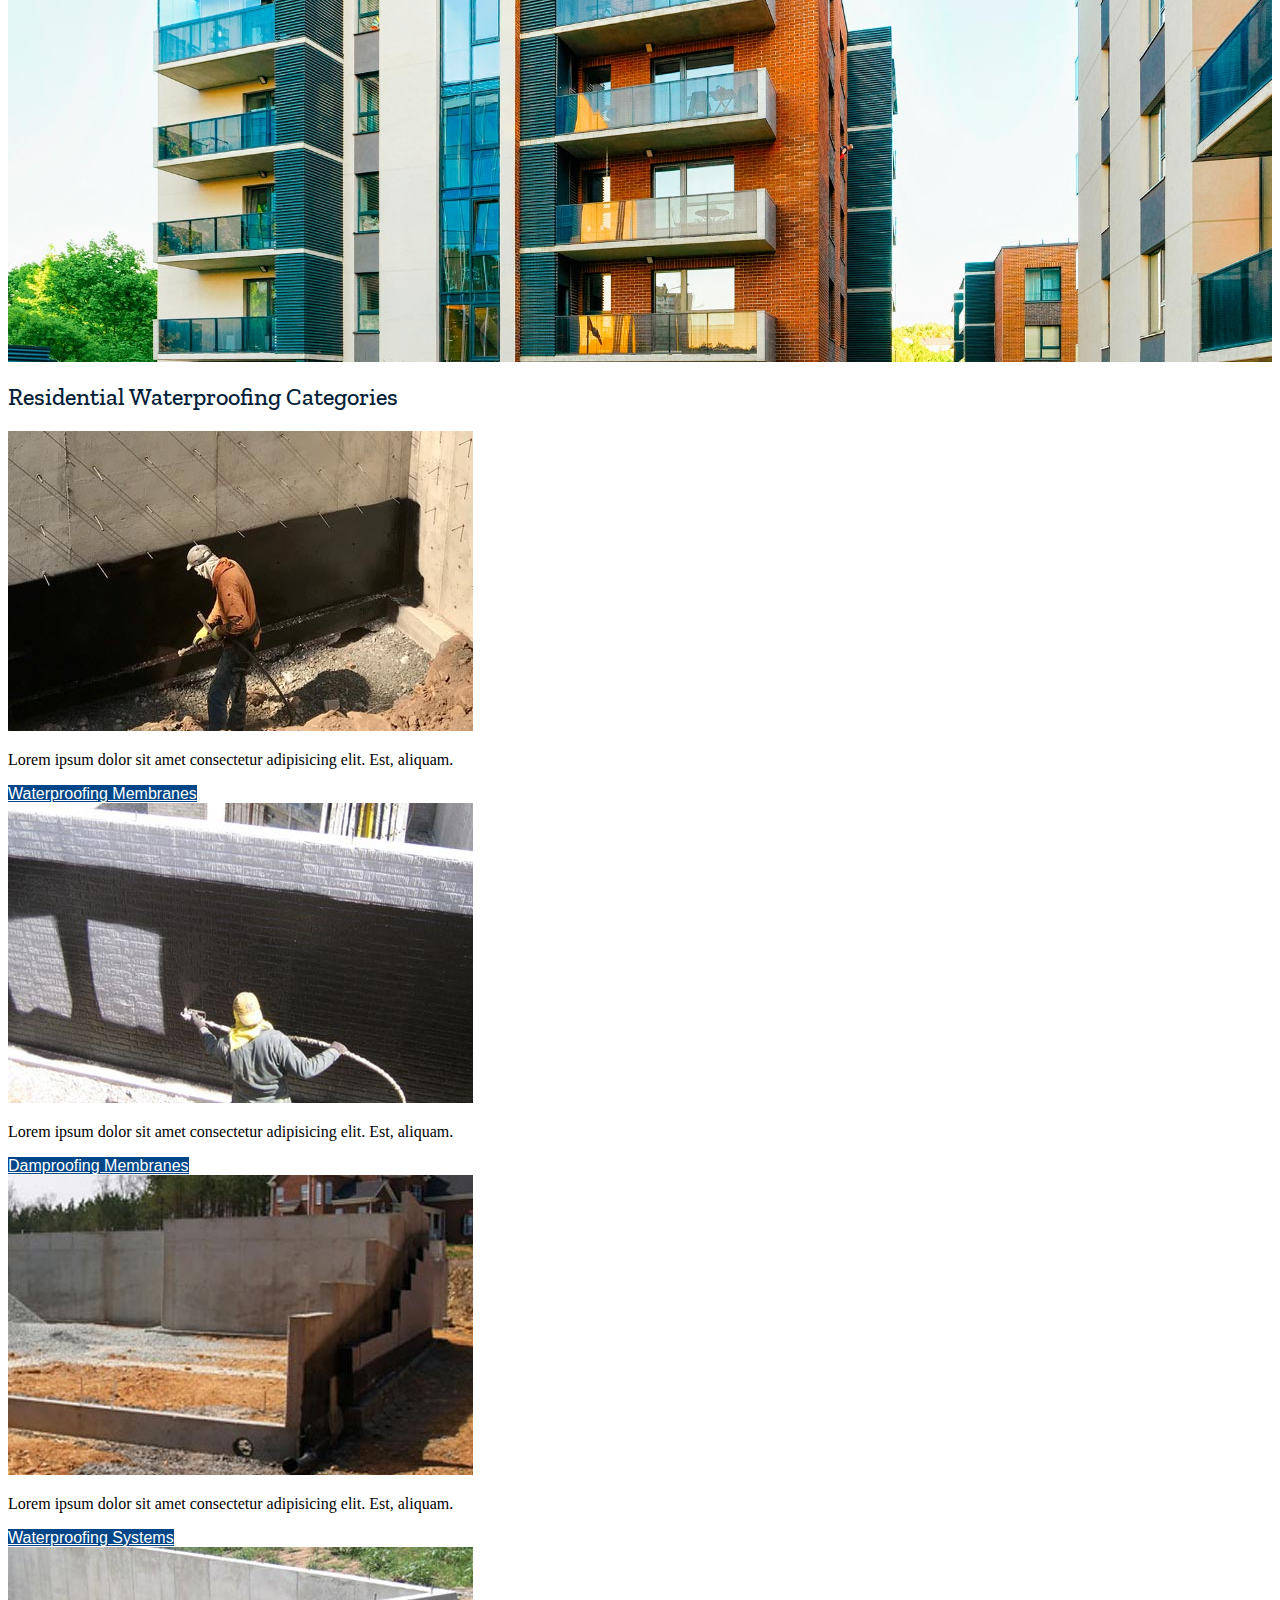
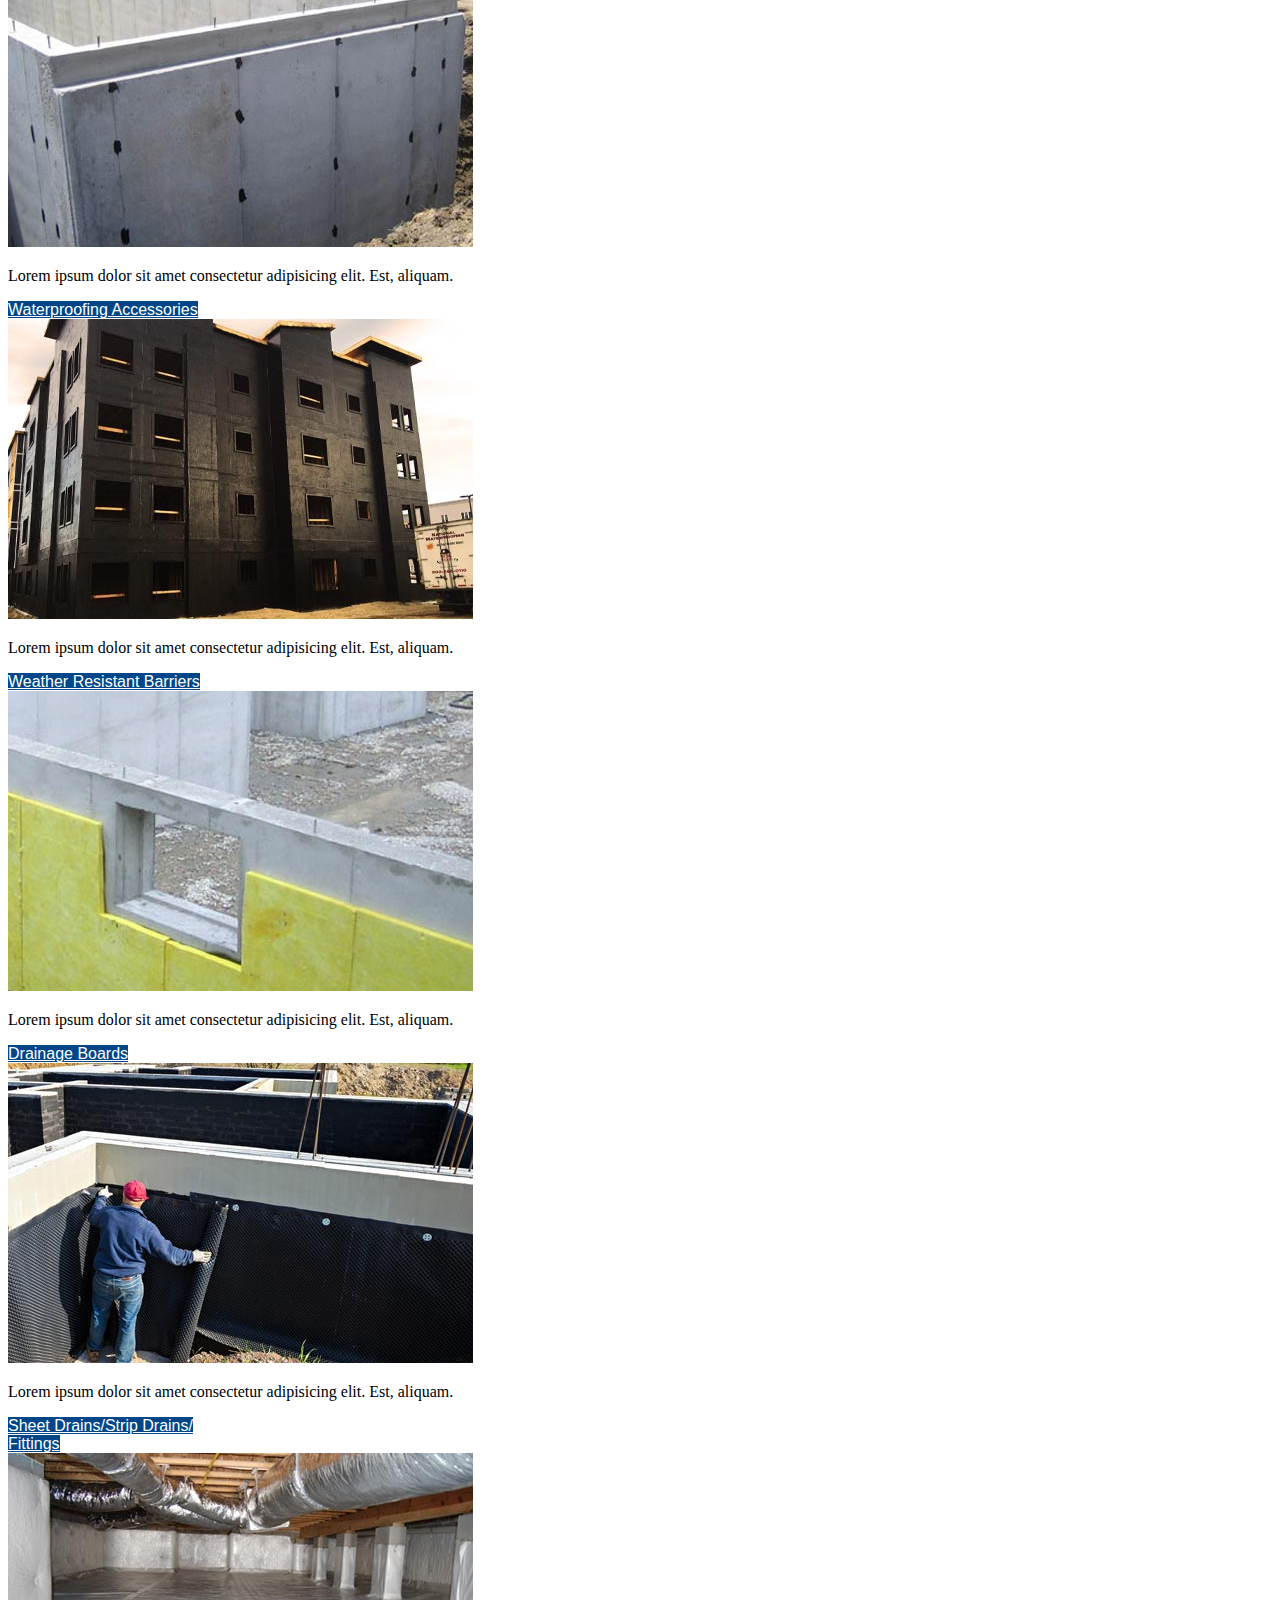
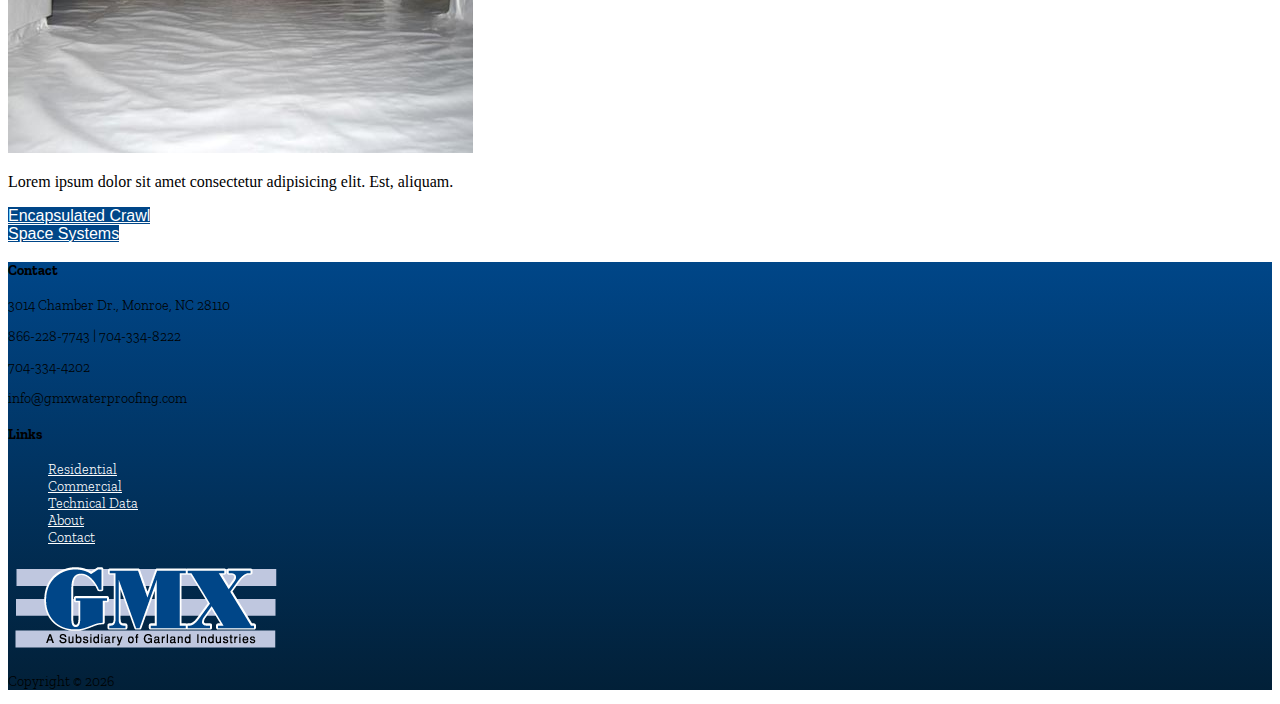
<file: residential-waterproofing.html>
<!DOCTYPE html>
<html lang="en">
  <head>
    <meta charset="UTF-8" />
    <meta name="viewport" content="width=device-width, initial-scale=1.0" />
    <meta http-equiv="X-UA-Compatible" content="ie=edge" />
    <link
      rel="stylesheet"
      href="https://use.fontawesome.com/releases/v5.0.13/css/all.css"
      integrity="sha384-DNOHZ68U8hZfKXOrtjWvjxusGo9WQnrNx2sqG0tfsghAvtVlRW3tvkXWZh58N9jp"
      crossorigin="anonymous"
    />
    <link
      rel="stylesheet"
      href="https://stackpath.bootstrapcdn.com/bootstrap/4.1.1/css/bootstrap.min.css"
      integrity="sha384-WskhaSGFgHYWDcbwN70/dfYBj47jz9qbsMId/iRN3ewGhXQFZCSftd1LZCfmhktB"
      crossorigin="anonymous"
    />
    <link href="https://fonts.googleapis.com/css2?family=Zilla+Slab:wght@300;500;700&display=swap" rel="stylesheet">
    <link rel="stylesheet" href="css/style.css" />
    <title>GMX | Residential Waterproofing | Test Site</title>
  </head>

  <body data-spy="scroll" data-target="#main-nav" id="residential">
    <!-- START HERE -->

    <!-- NAVBAR -->
    <nav
      class="navbar navbar-expand-md bg-dark navbar-dark fixed-top"
      id="main-nav"
    >
      <div class="container">
        <a href="index.html" class="navbar-brand sm"
          ><img src="img/GMX-logo-nav.png" alt=""
        /></a>
        <button
          class="navbar-toggler"
          data-toggle="collapse"
          data-target="#navbarCollapse"
        >
          <span class="navbar-toggler-icon"></span>
        </button>
        <div class="collapse navbar-collapse" id="navbarCollapse">
          <ul class="navbar-nav ml-auto">
            <li class="nav-item dropdown">
              <a
                href="#"
                class="nav-link dropdown-toggle"
                data-toggle="dropdown"
                >Products</a
              >
              <div class="dropdown-menu">
                <a href="residential-waterproofing.html" class="dropdown-item">Residential</a>
                <a href="commercial-waterproofing.html" class="dropdown-item">Commercial</a>
              </div>
            </li>
            <li class="nav-item">
              <a href="tech-data.html" class="nav-link">Technical Data</a>
            </li>
            <li class="nav-item">
              <a href="about.html" class="nav-link">About</a>
            </li>
            <li class="nav-item">
              <a href="contact.html" class="nav-link">Contact</a>
            </li>
          </ul>
        </div>
      </div>
    </nav>

    <!-- END OF NAVIGATION -->

   <!-- SHOWCASE SLIDER -->
   <section>
    <div id="resGallery" class="carousel slide pb" data-ride="carousel">
      <ol class="carousel-indicators">
        <li data-target="#commGallery" data-slide-to="0" class="active"></li>
        <li data-target="#commGallery" data-slide-to="1"></li>
        <li data-target="#commGallery" data-slide-to="2"></li>
      </ol>
      <div class="carousel-inner">
        <div class="carousel-item carousel-image-1 active">
          <div class="container" id="product-gallery">
            <div class="carousel-caption d-sm-block text-left pt-5">
              <h1 class="display-4">Residential Waterproofing</h1>
              <p class="lead">
                Lorem ipsum dolor sit amet, consectetur adipisicing elit. Ea iure consectetur qui explicabo ad, dolor odit culpa fugit, ab, architecto asperiores? 
              </p>
            
            </div>
          </div>
        </div>

        <div class="carousel-item carousel-image-2">
          <div class="container">
            <div class="carousel-caption d-none d-sm-block mb-5">
              
            </div>
          </div>
        </div>
        <div class="carousel-item carousel-image-3">
          <div class="container">
            <div class="carousel-caption d-none d-sm-block mb-5">
              
            </div>
          </div>
        </div>
      </div>

      <a href="#resGallery" data-slide="prev" class="carousel-control-prev">
        <span class="carousel-control-prev-icon"></span>
      </a>

      <a href="#resGallery" data-slide="next" class="carousel-control-next">
        <span class="carousel-control-next-icon"></span>
      </a>
    </div>
  </section>

  <!-- PRODUCT CATEGORIES -->

  <section id="gallery">
    <div class="container mt-4">
      <h2 class="text-center py-3">Residential Waterproofing Categories</h2>
      <div class="row">
      <div class="col-lg-4 mb-4">
      <div class="card">
        <img src="img/products/waterproofing-membranes.jpg" alt="" class="card-img-top img-fluid">
        <p class="card-text text-center text-dark mt-2 mb-0 px-2">Lorem ipsum dolor sit amet consectetur adipisicing elit. Est, aliquam.</p>
        <div class="card-body">           
         <a href="waterproofing-membranes.html" class="btn btn-outline-primary btn-lg d-block">Waterproofing Membranes</a>
        </div>
       </div>
      </div>
    <div class="col-lg-4 mb-4">
    <div class="card">
        <img src="img/products/dampproofing-membranes.jpg" alt="" class="card-img-top img-fluid">
        <p class="card-text text-center text-dark mt-2 mb-0 px-2">Lorem ipsum dolor sit amet consectetur adipisicing elit. Est, aliquam.</p>
        <div class="card-body">
         <a href="#" class="btn btn-outline-primary btn-lg d-block">Damproofing Membranes</a>
        </div>
        </div>
      </div>
      <div class="col-lg-4 mb-4">
      <div class="card">
        <img src="img/products/waterproofing-systems.jpg" alt="" class="card-img-top img-fluid">
        <p class="card-text text-center text-dark mt-2 mb-0 px-2">Lorem ipsum dolor sit amet consectetur adipisicing elit. Est, aliquam.</p>
        <div class="card-body">
         <a href="#" class="btn btn-outline-primary btn-lg d-block">Waterproofing Systems</a>
        </div>
       </div>
      </div>
    <div class="container mt-4">
      <div class="row">
      <div class="col-lg-4 mb-4">
      <div class="card">
        <img src="img/products/accessories.jpg" alt="" class="card-img-top img-fluid">
        <p class="card-text text-center text-dark mt-2 mb-0 px-2">Lorem ipsum dolor sit amet consectetur adipisicing elit. Est, aliquam. </p>
        <div class="card-body">           
         <a href="#" class="btn btn-outline-primary btn-lg d-block">Waterproofing Accessories</a>
        </div>
       </div>
      </div>
    <div class="col-lg-4 mb-4">
    <div class="card">
        <img src="img/products/weather-resistant-barriers.jpg" alt="" class="card-img-top img-fluid">
        <p class="card-text text-center text-dark mt-2 mb-0 px-2">Lorem ipsum dolor sit amet consectetur adipisicing elit. Est, aliquam.</p>
        <div class="card-body">
         <a href="#" class="btn btn-outline-primary btn-lg d-block">Weather Resistant Barriers</a>
        </div>
        </div>
      </div>
      <div class="col-lg-4 mb-4">
      <div class="card">
        <img src="img/products/drainage-boards.jpg" alt="" class="card-img-top img-fluid">
        <p class="card-text text-center text-dark mt-2 mb-0 px-2">Lorem ipsum dolor sit amet consectetur adipisicing elit. Est, aliquam.</p>
        <div class="card-body">
         <a href="#" class="btn btn-outline-primary btn-lg d-block">Drainage Boards</a>
        </div>
       </div>
      </div>
      <div class="col-lg-4 mb-4">
        <div class="card">
          <img src="img/products/drains-fittings" alt="" class="card-img-top img-fluid">
          <p class="card-text text-center text-dark mt-2 mb-0 px-2">Lorem ipsum dolor sit amet consectetur adipisicing elit. Est, aliquam.</p>
          <div class="card-body">
           <a href="#" class="btn btn-outline-primary btn-lg d-block">Sheet Drains/Strip Drains/<br>Fittings</a>
          </div>
         </div>
        </div>
        <div class="col-lg-4 mb-4">
          <div class="card">
            <img src="img/products/crawl-space.jpg" alt="" class="card-img-top img-fluid">
            <p class="card-text text-center text-dark mt-2 mb-0 px-2">Lorem ipsum dolor sit amet consectetur adipisicing elit. Est, aliquam.</p>
            <div class="card-body">
             <a href="#" class="btn btn-outline-primary btn-lg d-block">Encapsulated Crawl<br>Space Systems</a>
            </div>
           </div>
          </div>
        </div>
      </div>
  </div>
  </section>
  
    <!-- END OF PRODUCT SECTION -->


    <!-- ========== FOOTER ========== -->
    <footer>
      <div class="mt-1 py-5 bg-dark text-light" id="main-footer">
        <div class="container">
          <div class="row">
            <div class="col-lg-4 col-xs-12 my-3">
              <h4 class="mt-lg-0 mt-sm-4 ml-5 pl-5">Contact</h4>
              <p class="ml-5 pl-5">
                <i class="fa fa-map-marker mr-2"></i> 3014 Chamber Dr., Monroe, NC 28110
              </p class="ml-5 pl-5">
              <p class="ml-5 pl-5"><i class="fa fa-phone mr-2"></i> 866-228-7743 | 704-334-8222</p>
              <p class="ml-5 pl-5"><i class="fa fa-fax mr-2"></i> 704-334-4202</p>           
              <p class="ml-5 pl-5"><i class="fa fa-envelope mr-2"></i> info@gmxwaterproofing.com</p>
            </div>

            <div class="col-lg-3 col-xs-12 my-3">
              <h4 class="mt-lg-0 mt-sm-3 ml-5 pl-5">Links</h4>
              <ul class="m-0 p-0">
                <li class="mb-1">
                  <a class="page-footer ml-5 pl-5" href="residential-waterproofing.html" id="footer-links">Residential</a>
                </li>
                <li class="mb-1">
                  <a class="page-footer ml-5 pl-5" href="commercial-waterproofing.html" id="footer-links">Commercial</a>
                </li>
                <li class="mb-1">
                  <a class="page-footer ml-5 pl-5" href="3" id="footer-links"
                    >Technical Data</a
                  >
                </li>
                <li class="mb-1"><a class="page-footer ml-5 pl-5" href="#" id="footer-links">About</a></li>
                <li class="mb-1"><a class="page-footer ml-5 pl-5" href="#" id="footer-links">Contact</a></li>
              </ul>
            </div>
            <div class="col-lg-5 col-xs about-company text-center mt-5">
              <a href="index.html" class="navbar-brand sm"
                ><img src="img/GMX-Logo.png" alt=""
              /></a>
              <p>Copyright &copy; <span id="year"></span></p>
            </div>
          </div>
        </div>
      </div>
    </footer>

    <!-- ========== END FOOTER ========== -->


    <script
      src="https://code.jquery.com/jquery-3.3.1.min.js"
      integrity="sha256-FgpCb/KJQlLNfOu91ta32o/NMZxltwRo8QtmkMRdAu8="
      crossorigin="anonymous"
    ></script>
    <script
      src="https://cdnjs.cloudflare.com/ajax/libs/popper.js/1.14.3/umd/popper.min.js"
      integrity="sha384-ZMP7rVo3mIykV+2+9J3UJ46jBk0WLaUAdn689aCwoqbBJiSnjAK/l8WvCWPIPm49"
      crossorigin="anonymous"
    ></script>
    <script
      src="https://stackpath.bootstrapcdn.com/bootstrap/4.1.1/js/bootstrap.min.js"
      integrity="sha384-smHYKdLADwkXOn1EmN1qk/HfnUcbVRZyYmZ4qpPea6sjB/pTJ0euyQp0Mk8ck+5T"
      crossorigin="anonymous"
    ></script>

    <script>
      // Get the current year for the copyright
      $("#year").text(new Date().getFullYear());

       // Configure Slider
       $(".carousel").carousel({
        interval: 6000,
        pause: "hover",
      });
    </script>
  </body>
</html>
</file>
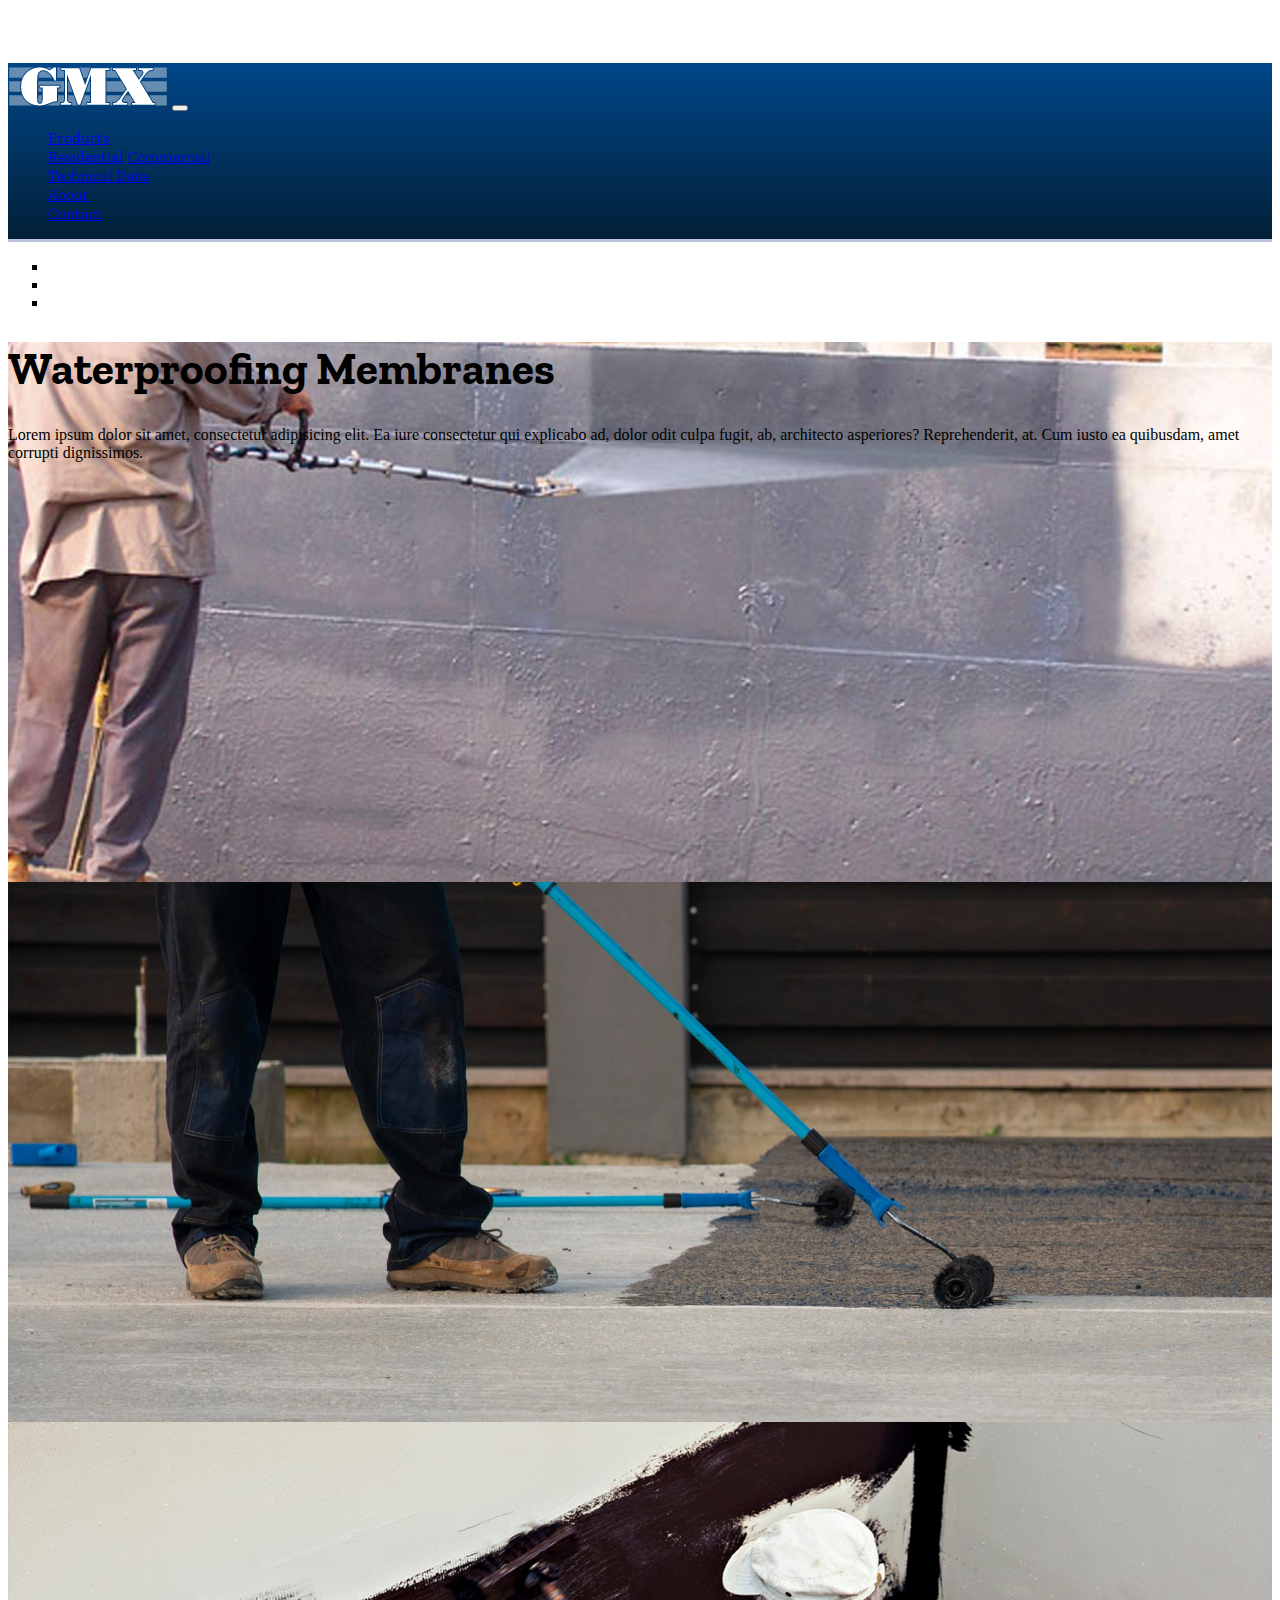
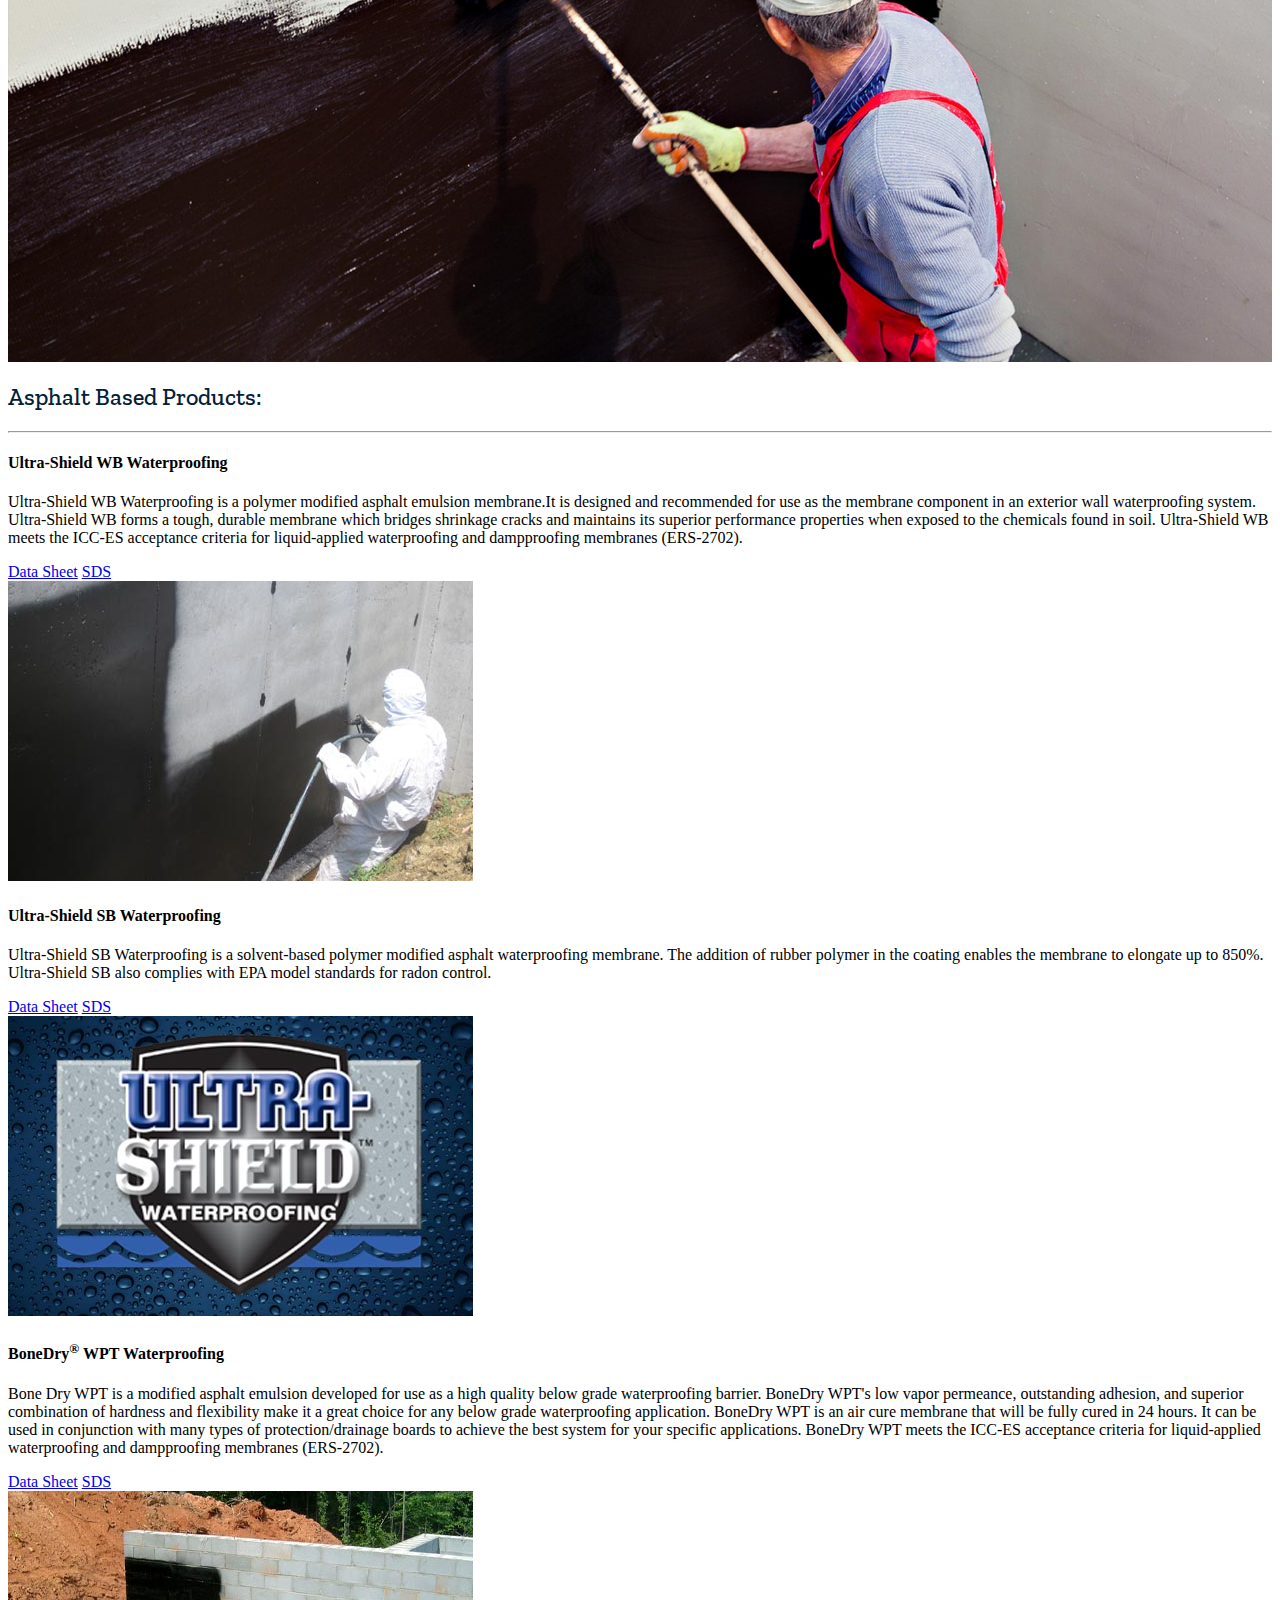
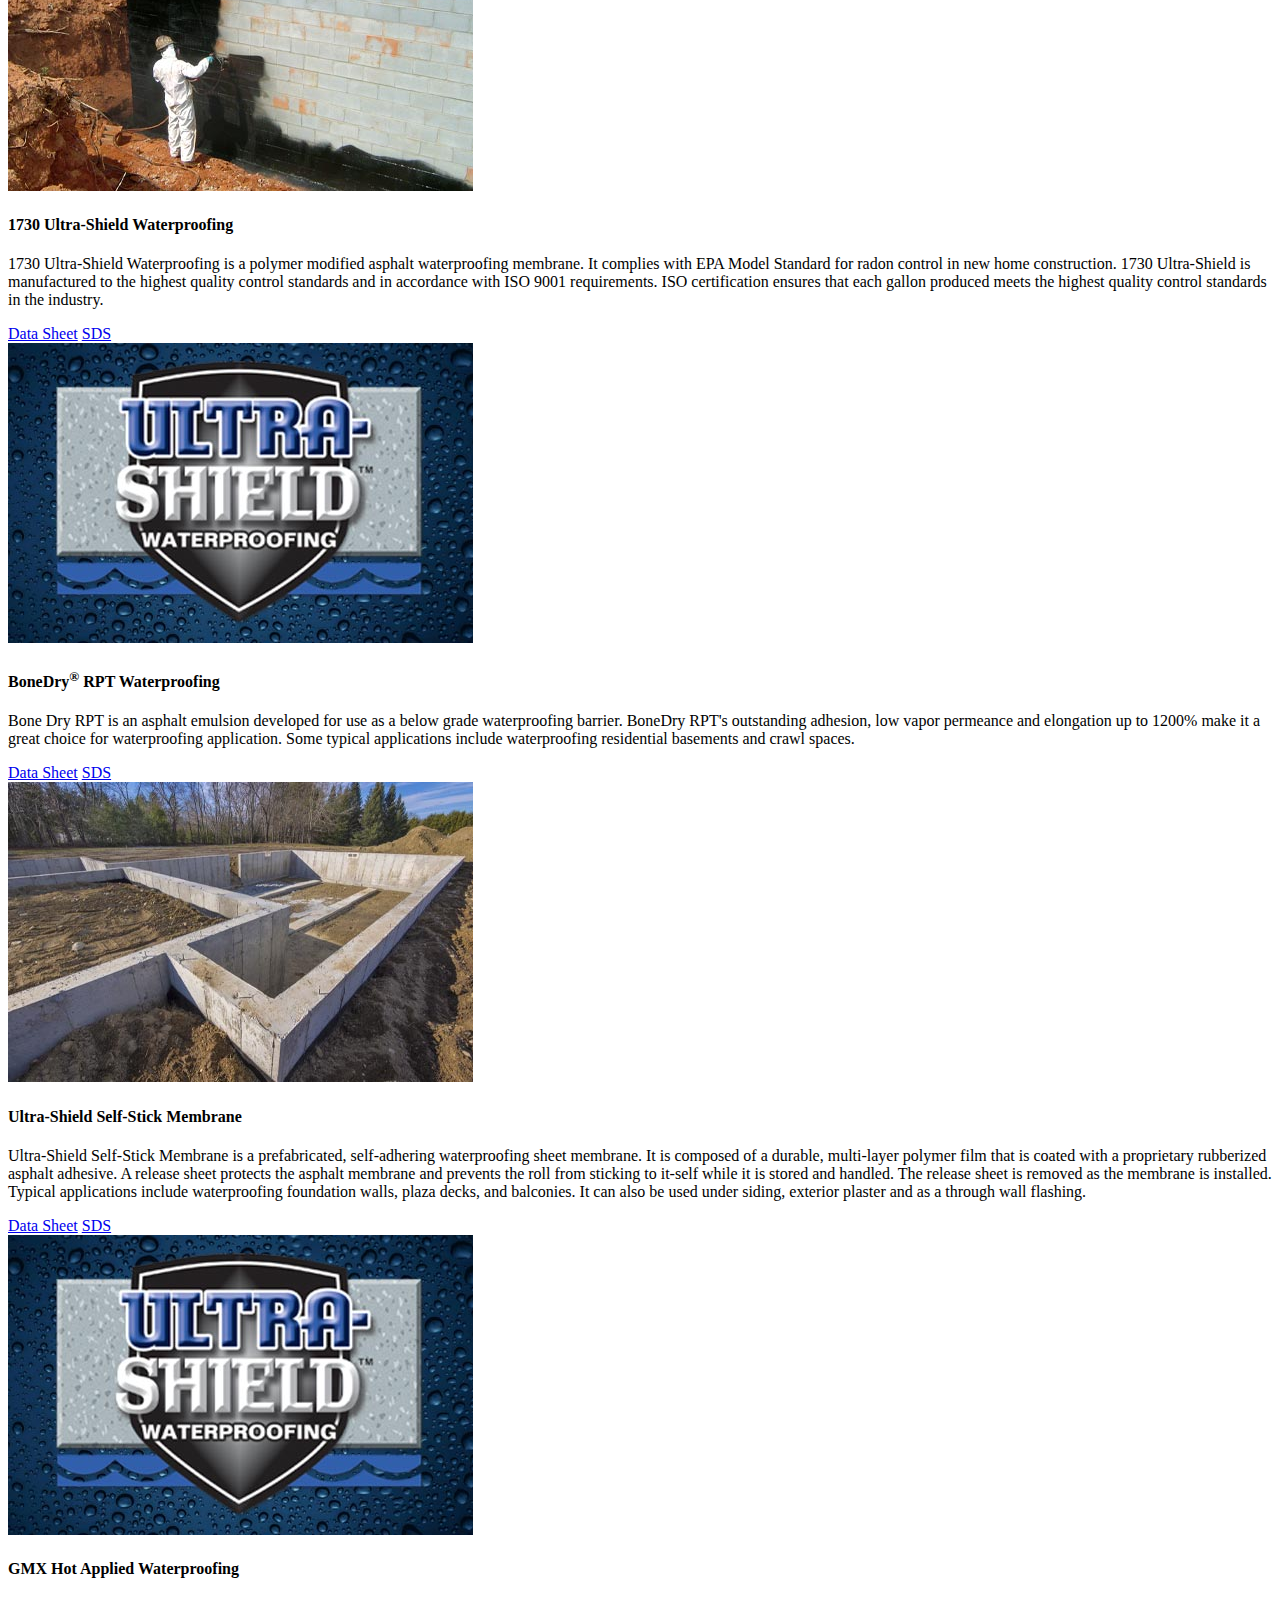
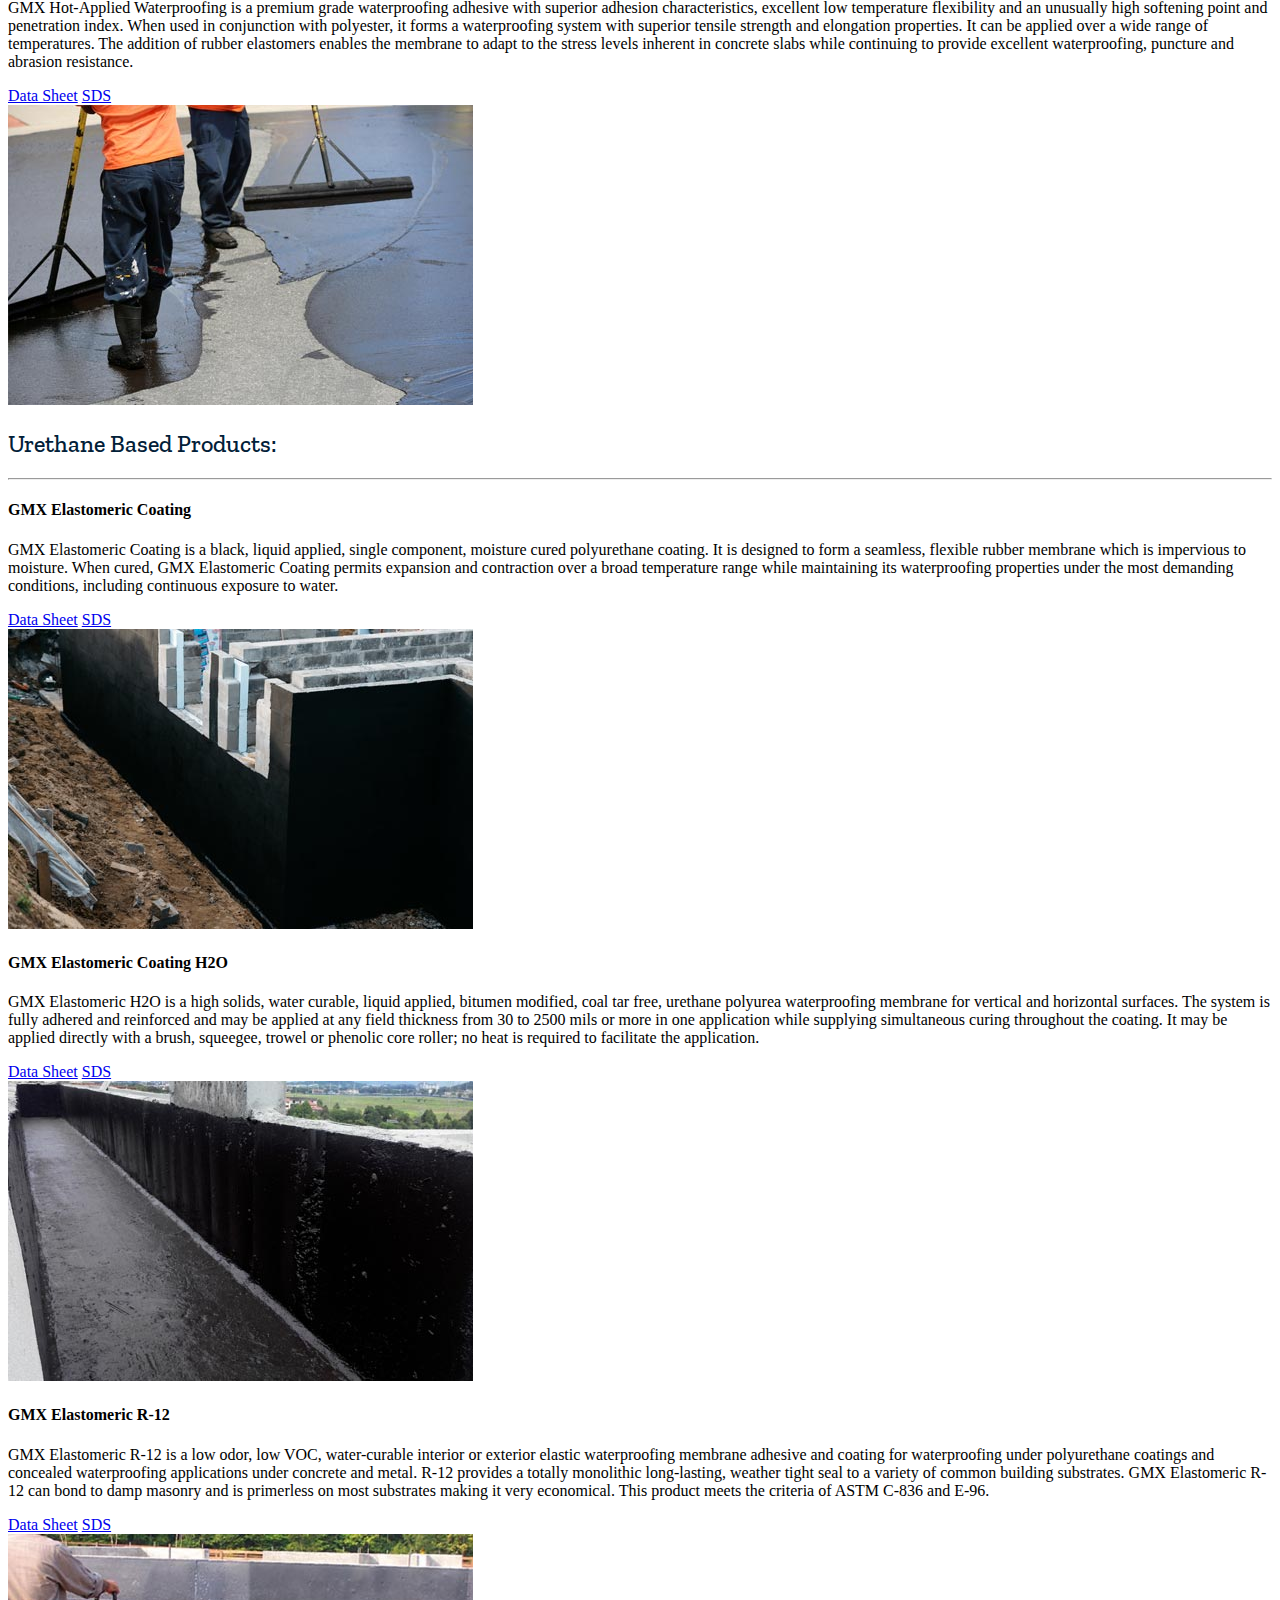
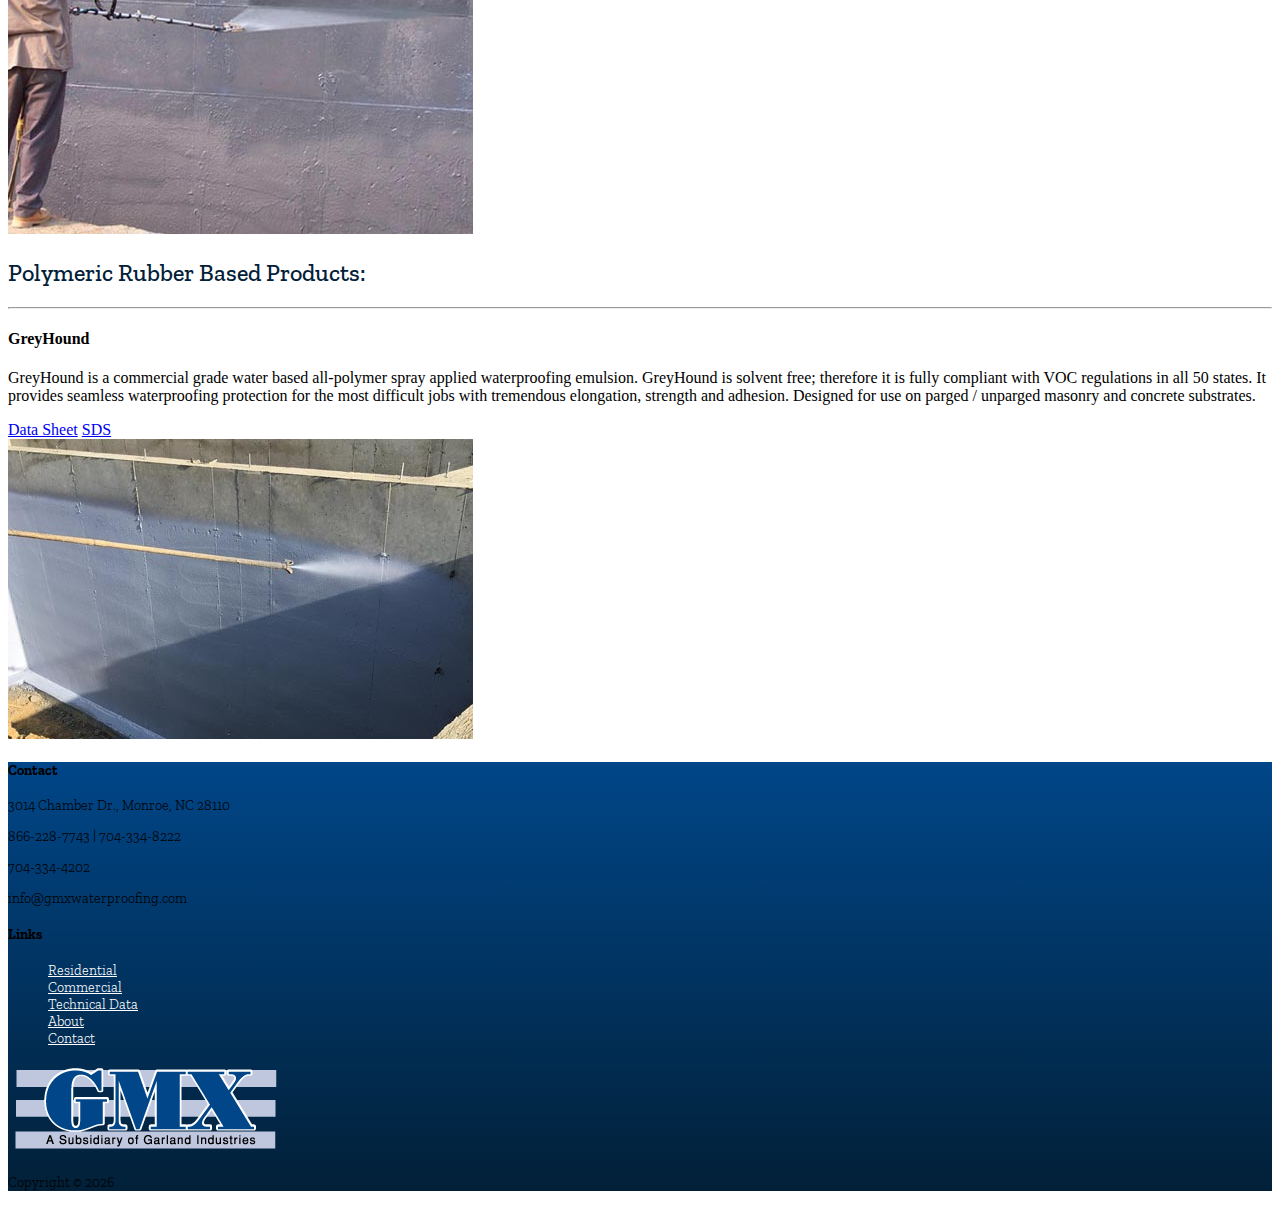
<file: waterproofing-membranes.html>
<!DOCTYPE html>
<html lang="en">
  <head>
    <meta charset="UTF-8" />
    <meta name="viewport" content="width=device-width, initial-scale=1.0" />
    <meta http-equiv="X-UA-Compatible" content="ie=edge" />
    <link
      rel="stylesheet"
      href="https://use.fontawesome.com/releases/v5.0.13/css/all.css"
      integrity="sha384-DNOHZ68U8hZfKXOrtjWvjxusGo9WQnrNx2sqG0tfsghAvtVlRW3tvkXWZh58N9jp"
      crossorigin="anonymous"
    />
    <link
      rel="stylesheet"
      href="https://stackpath.bootstrapcdn.com/bootstrap/4.1.1/css/bootstrap.min.css"
      integrity="sha384-WskhaSGFgHYWDcbwN70/dfYBj47jz9qbsMId/iRN3ewGhXQFZCSftd1LZCfmhktB"
      crossorigin="anonymous"
    />
    <link href="https://fonts.googleapis.com/css2?family=Zilla+Slab:wght@300;500;700&display=swap" rel="stylesheet">
    <link rel="stylesheet" href="css/style.css" />
    <title>GMX | Waterproofing Membranes | Test Site</title>
  </head>

  <body data-spy="scroll" data-target="#main-nav" id="home">
    <!-- START HERE -->

    <!-- NAVBAR -->
    <nav
      class="navbar navbar-expand-md bg-dark navbar-dark fixed-top"
      id="main-nav"
    >
      <div class="container">
        <a href="index.html" class="navbar-brand sm"
          ><img src="img/GMX-logo-nav.png" alt=""
        /></a>
        <button
          class="navbar-toggler"
          data-toggle="collapse"
          data-target="#navbarCollapse"
        >
          <span class="navbar-toggler-icon"></span>
        </button>
        <div class="collapse navbar-collapse" id="navbarCollapse">
          <ul class="navbar-nav ml-auto">
            <li class="nav-item dropdown">
              <a
                href="#"
                class="nav-link dropdown-toggle"
                data-toggle="dropdown"
                >Products</a
              >
              <div class="dropdown-menu">
                <a href="residential-waterproofing.html" class="dropdown-item">Residential</a>
                <a href="commercial-waterproofing.html" class="dropdown-item">Commercial</a>
              </div>
            </li>
            <li class="nav-item">
              <a href="tech-data.html" class="nav-link">Technical Data</a>
            </li>
            <li class="nav-item">
              <a href="about.html" class="nav-link">About</a>
            </li>
            <li class="nav-item">
              <a href="contact.html" class="nav-link">Contact</a>
            </li>
          </ul>
        </div>
      </div>
    </nav>

    <!-- END OF NAVIGATION -->

   <!-- SHOWCASE SLIDER -->
   <section>
    <div id="myGallery" class="carousel slide pb" data-ride="carousel">
      <ol class="carousel-indicators">
        <li data-target="#myGallery" data-slide-to="0" class="active"></li>
        <li data-target="#myGallery" data-slide-to="1"></li>
        <li data-target="#myGallery" data-slide-to="2"></li>
      </ol>
      <div class="carousel-inner">
        <div class="carousel-item carousel-image-1 active">
          <div class="container" id="product-gallery">
            <div class="carousel-caption d-sm-block text-left pt-5">
              <h1 class="display-4">Waterproofing Membranes</h1>
              <p class="lead">
                Lorem ipsum dolor sit amet, consectetur adipisicing elit. Ea iure consectetur qui explicabo ad, dolor odit culpa fugit, ab, architecto asperiores? Reprehenderit, at. Cum iusto ea quibusdam, amet corrupti dignissimos.
              </p>
            
            </div>
          </div>
        </div>

        <div class="carousel-item carousel-image-2">
          <div class="container">
            <div class="carousel-caption d-none d-sm-block mb-5">
              
            </div>
          </div>
        </div>

        <div class="carousel-item carousel-image-3">
          <div class="container">
            <div class="carousel-caption d-none d-sm-block text-right mb-5">
              
            </div>
          </div>
        </div>
      </div>

      <a href="#myGallery" data-slide="prev" class="carousel-control-prev">
        <span class="carousel-control-prev-icon"></span>
      </a>

      <a href="#myGallery" data-slide="next" class="carousel-control-next">
        <span class="carousel-control-next-icon"></span>
      </a>
    </div>
  </section>


    <!-- PRODUCTS SECTION -->
    

    <section id="" class="bg-light text-dark py-5">
      <div class="container perfect py-3">
        <h2 class="text-left">Asphalt Based Products:</h2>
        <hr>
        <div class="row py-3"> 
          <div class="col-md-8 align-self-center py-3 mb-3">
            <h4>Ultra-Shield WB Waterproofing</h4>
            <p>Ultra-Shield WB Waterproofing is a polymer modified asphalt emulsion membrane.It is designed and recommended for use as the membrane component in an exterior wall waterproofing system. Ultra-Shield WB forms a tough, durable membrane which bridges shrinkage cracks and maintains its superior performance properties when exposed to the chemicals found in soil. Ultra-Shield WB meets the ICC-ES acceptance criteria for liquid-applied waterproofing and dampproofing membranes (ERS-2702).
            </p>
            <div class="py-2">
              <a href="links/datasheets/waterproofing-membranes/Ultra-Shield-WB-datasheet.pdf" target="blank" class="tech-button btn btn-outline-secondary mr-2">Data Sheet</a>
              <a href="#" target="blank" class="tech-button btn btn-outline-secondary mr-2">SDS</a>
            </div> 
          </div>
          <div class="col-md-4 text-center d-flex align-self-center">
            <div class="carousel">
              <img src="img/products/waterproofing-membranes/image-4.jpg" alt="elastomeric membrane for under floor surfaces" class="img-fluid text-center shadow-sm">
            </div>
          </div>
        </div>
        <div class="row py-3"> 
          <div class="col-md-8 align-self-center py-3 mb-3">
            <h4>Ultra-Shield SB Waterproofing</h4>
            <p>Ultra-Shield SB Waterproofing is a solvent-based polymer modified asphalt waterproofing membrane. The addition of rubber polymer in the coating enables the membrane to elongate up to 850%. Ultra-Shield SB also complies with EPA model standards for radon control.
            </p>
            <div class="py-2">
              <a href="#" target="blank" class="tech-button btn btn-outline-secondary mr-2">Data Sheet</a>
              <a href="#" target="blank" class="tech-button btn btn-outline-secondary mr-2">SDS</a>
            </div> 
          </div>
          <div class="col-md-4 text-center d-flex align-self-center">
            <div class="carousel">
              <img src="img/test-img.jpg" alt="elastomeric membrane for under floor surfaces" class="img-fluid text-center shadow-sm">
            </div>
          </div>
        </div>
        <div class="row py-3"> 
          <div class="col-md-8 align-self-center py-3 mb-3">
            <h4>BoneDry<sup>®</sup> WPT Waterproofing</h4>
            <p>Bone Dry WPT is a modified asphalt emulsion developed for use as a high quality below grade waterproofing barrier. BoneDry WPT's low vapor permeance, outstanding adhesion, and superior combination of hardness and flexibility make it a great choice for any below grade waterproofing application. BoneDry WPT is an air cure membrane that will be fully cured in 24 hours. It can be used in conjunction with many types of protection/drainage boards to achieve the best system for your specific applications. BoneDry WPT meets the ICC-ES acceptance criteria for liquid-applied waterproofing and dampproofing membranes (ERS-2702).
            </p>
            <div class="py-2">
              <a href="links/datasheets/waterproofing-membranes/Bonedry-GMX-datasheet.pdf" target="blank" class="tech-button btn btn-outline-secondary mr-2">Data Sheet</a>
              <a href="#" target="blank" class="tech-button btn btn-outline-secondary mr-2">SDS</a>
            </div> 
          </div>
          <div class="col-md-4 text-center d-flex align-self-center">
            <div class="carousel">
              <img src="img/products/waterproofing-membranes/bone-dry-wpt.jpg" alt="elastomeric membrane for under floor surfaces" class="img-fluid text-center shadow-sm">
            </div>
          </div>
        </div>
        <div class="row py-3"> 
          <div class="col-md-8 align-self-center py-3 mb-3">
            <h4>1730 Ultra-Shield Waterproofing</h4>
            <p>1730 Ultra-Shield Waterproofing is a polymer modified asphalt waterproofing membrane. It complies with EPA Model Standard for radon control in new home construction. 1730 Ultra-Shield is manufactured to the highest quality control standards and in accordance with ISO 9001 requirements. ISO certification ensures that each gallon produced meets the highest quality control standards in the industry.
            </p>
            <div class="py-2">
              <a href="#" target="blank" class="tech-button btn btn-outline-secondary mr-2">Data Sheet</a>
              <a href="#" target="blank" class="tech-button btn btn-outline-secondary mr-2">SDS</a>
            </div> 
          </div>
          <div class="col-md-4 text-center d-flex align-self-center">
            <div class="carousel">
              <img src="img/test-img.jpg" alt="elastomeric membrane for under floor surfaces" class="img-fluid text-center shadow-sm">
            </div>
          </div>
        </div>
        <div class="row py-3"> 
          <div class="col-md-8 align-self-center py-3 mb-3">
            <h4>BoneDry<sup>®</sup> RPT Waterproofing</h4>
            <p>Bone Dry RPT is an asphalt emulsion developed for use as a below grade waterproofing barrier. BoneDry RPT's outstanding adhesion, low vapor permeance and elongation up to 1200% make it a great choice for waterproofing application. Some typical applications include waterproofing residential basements and crawl spaces.
            </p>
            <div class="py-2">
              <a href="#" target="blank" class="tech-button btn btn-outline-secondary mr-2">Data Sheet</a>
              <a href="#" target="blank" class="tech-button btn btn-outline-secondary mr-2">SDS</a>
            </div> 
          </div>
          <div class="col-md-4 text-center d-flex align-self-center">
            <div class="carousel">
              <img src="img/products/waterproofing-membranes/image-6.jpg" alt="elastomeric membrane for under floor surfaces" class="img-fluid text-center shadow-sm">
            </div>
          </div>
        </div>
        <div class="row py-3"> 
          <div class="col-md-8 align-self-center py-3 mb-3">
            <h4>Ultra-Shield Self-Stick Membrane</h4>
            <p>Ultra-Shield Self-Stick Membrane is a prefabricated, self-adhering waterproofing sheet membrane. It is composed of a durable, multi-layer polymer film that is coated with a proprietary rubberized asphalt adhesive. A release sheet protects the asphalt membrane and prevents the roll from sticking to it-self while it is stored and handled. The release sheet is removed as the membrane is installed. Typical applications include waterproofing foundation walls, plaza decks, and balconies. It can also be used under siding, exterior plaster and as a through wall flashing.
            </p>
            <div class="py-2">
              <a href="#" target="blank" class="tech-button btn btn-outline-secondary mr-2">Data Sheet</a>
              <a href="#" target="blank" class="tech-button btn btn-outline-secondary mr-2">SDS</a>
            </div> 
          </div>
          <div class="col-md-4 text-center d-flex align-self-center">
            <div class="carousel">
              <img src="img/test-img.jpg" alt="elastomeric membrane for under floor surfaces" class="img-fluid text-center shadow-sm">
            </div>
          </div>
        </div>
        <div class="row py-3"> 
          <div class="col-md-8 align-self-center py-3 mb-3">
            <h4>GMX Hot Applied Waterproofing</h4>
            <p>GMX Hot-Applied Waterproofing is a premium grade waterproofing adhesive with superior adhesion characteristics, excellent low temperature flexibility and an unusually high softening point and penetration index. When used in conjunction with polyester, it forms a waterproofing system with superior tensile strength and elongation properties. It can be applied over a wide range of temperatures. The addition of rubber elastomers enables the membrane to adapt to the stress levels inherent in concrete slabs while continuing to provide excellent waterproofing, puncture and abrasion resistance.
            </p>
            <div class="py-2">
              <a href="#" target="blank" class="tech-button btn btn-outline-secondary mr-2">Data Sheet</a>
              <a href="#" target="blank" class="tech-button btn btn-outline-secondary mr-2">SDS</a>
            </div> 
          </div>
          <div class="col-md-4 text-center d-flex align-self-center">
            <div class="carousel">
              <img src="img/products/waterproofing-membranes/image-9.jpg" alt="elastomeric membrane for under floor surfaces" class="img-fluid text-center shadow-sm">
            </div>
          </div>
        </div>
      </div>
      <div class="container perfect py-3">
        <h2 class="text-">Urethane Based Products:</h2>
        <hr>
        <div class="row py-3"> 
          <div class="col-md-8 align-self-center py-3 mb-3">
            <h4>GMX Elastomeric Coating</h4>
            <p>GMX Elastomeric Coating is a black, liquid applied, single component, moisture cured polyurethane coating. It is designed to form a seamless, flexible rubber membrane which is impervious to moisture. When cured, GMX Elastomeric Coating permits expansion and contraction over a broad temperature range while maintaining its waterproofing properties under the most demanding conditions, including continuous exposure to water.
            </p>
            <div class="py-2">
              <a href="#" target="blank" class="tech-button btn btn-outline-secondary mr-2">Data Sheet</a>
              <a href="#" target="blank" class="tech-button btn btn-outline-secondary mr-2">SDS</a>
            </div> 
          </div>
          <div class="col-md-4 text-center d-flex align-self-center">
            <div class="carousel">
              <img src="img/products/waterproofing-membranes/image-7.jpg" alt="elastomeric membrane for under floor surfaces" class="img-fluid text-center shadow-sm">
            </div>
          </div>
        </div>
        <div class="row py-3"> 
          <div class="col-md-8 align-self-center py-3 mb-3">
            <h4>GMX Elastomeric Coating H2O</h4>
            <p>GMX Elastomeric H2O is a high solids, water curable, liquid applied, bitumen modified, coal tar free, urethane polyurea waterproofing membrane for vertical and horizontal surfaces. The system is fully adhered and reinforced and may be applied at any field thickness from 30 to 2500 mils or more in one application while supplying simultaneous curing throughout the coating. It may be applied directly with a brush, squeegee, trowel or phenolic core roller; no heat is required to facilitate the application.
            </p>
            <div class="py-2">
              <a href="#" target="blank" class="tech-button btn btn-outline-secondary mr-2">Data Sheet</a>
              <a href="#" target="blank" class="tech-button btn btn-outline-secondary mr-2">SDS</a>
            </div> 
          </div>
          <div class="col-md-4 text-center d-flex align-self-center">
            <div class="carousel">
              <img src="img/products/waterproofing-membranes/image-8.jpg" alt="elastomeric membrane for under floor surfaces" class="img-fluid text-center shadow-sm">
            </div>
          </div>
        </div>
        <div class="row py-3"> 
          <div class="col-md-8 align-self-center py-3 mb-3">
            <h4>GMX Elastomeric R-12</h4>
            <p>GMX Elastomeric R-12 is a low odor, low VOC, water-curable interior or exterior elastic waterproofing membrane adhesive and coating for waterproofing under polyurethane coatings and concealed waterproofing applications under concrete and metal. R-12 provides a totally monolithic long-lasting, weather tight seal to a variety of common building substrates. GMX Elastomeric R-12 can bond to damp masonry and is primerless on most substrates making it very economical. This product meets the criteria of ASTM C-836 and E-96.  
            </p>
            <div class="py-2">
              <a href="#" target="blank" class="tech-button btn btn-outline-secondary mr-2">Data Sheet</a>
              <a href="#" target="blank" class="tech-button btn btn-outline-secondary mr-2">SDS</a>
            </div> 
          </div>
          <div class="col-md-4 text-center d-flex align-self-center">
            <div class="carousel">
              <img src="img/products/waterproofing-membranes/image-10.jpg" alt="elastomeric membrane for under floor surfaces" class="img-fluid text-center shadow-sm">
            </div>
          </div>
        </div>
        <div class="container perfect py-3">
          <h2 class="text-left">Polymeric Rubber Based Products:</h2>
          <hr>
          <div class="row py-3"> 
            <div class="col-md-8 align-self-center py-3 mb-3">
              <h4>GreyHound</h4>
              <p>GreyHound is a commercial grade water based all-polymer spray applied waterproofing emulsion. GreyHound is solvent free; therefore it is fully compliant with VOC regulations in all 50 states. It provides seamless waterproofing protection for the most difficult jobs with tremendous elongation, strength and adhesion. Designed for use on parged / unparged masonry and concrete substrates.
              </p>
              <div class="py-2">
                <a href="#" target="blank" class="tech-button btn btn-outline-secondary mr-2">Data Sheet</a>
                <a href="#" target="blank" class="tech-button btn btn-outline-secondary mr-2">SDS</a>
              </div> 
            </div>
            <div class="col-md-4 text-center d-flex align-self-center">
              <div class="carousel">
                <img src="img/products/waterproofing-membranes/greyhound.jpg" alt="elastomeric membrane for under floor surfaces" class="img-fluid text-center shadow-sm">
              </div>
            </div>
          </div>      
      </div>
  </section>
  
    <!-- END OF PRODUCT SECTION -->


    <!-- ========== FOOTER ========== -->
    <footer>
      <div class="mt-1 py-5 bg-dark text-light" id="main-footer">
        <div class="container">
          <div class="row">
            <div class="col-lg-4 col-xs-12 my-3">
              <h4 class="mt-lg-0 mt-sm-4 ml-5 pl-5">Contact</h4>
              <p class="ml-5 pl-5">
                <i class="fa fa-map-marker mr-2"></i> 3014 Chamber Dr., Monroe, NC 28110
              </p class="ml-5 pl-5">
              <p class="ml-5 pl-5"><i class="fa fa-phone mr-2"></i> 866-228-7743 | 704-334-8222</p>
              <p class="ml-5 pl-5"><i class="fa fa-fax mr-2"></i> 704-334-4202</p>           
              <p class="ml-5 pl-5"><i class="fa fa-envelope mr-2"></i> info@gmxwaterproofing.com</p>
            </div>

            <div class="col-lg-3 col-xs-12 my-3">
              <h4 class="mt-lg-0 mt-sm-3 ml-5 pl-5">Links</h4>
              <ul class="m-0 p-0">
                <li class="mb-1">
                  <a class="page-footer ml-5 pl-5" href="residential-waterproofing.html" id="footer-links">Residential</a>
                </li>
                <li class="mb-1">
                  <a class="page-footer ml-5 pl-5" href="commercial-waterproofing.html" id="footer-links">Commercial</a>
                </li>
                <li class="mb-1">
                  <a class="page-footer ml-5 pl-5" href="3" id="footer-links"
                    >Technical Data</a
                  >
                </li>
                <li class="mb-1"><a class="page-footer ml-5 pl-5" href="#" id="footer-links">About</a></li>
                <li class="mb-1"><a class="page-footer ml-5 pl-5" href="#" id="footer-links">Contact</a></li>
              </ul>
            </div>
            <div class="col-lg-5 col-xs about-company text-center mt-5">
              <a href="index.html" class="navbar-brand sm"
                ><img src="img/GMX-Logo.png" alt=""
              /></a>
              <p>Copyright &copy; <span id="year"></span></p>
            </div>
          </div>
        </div>
      </div>
    </footer>

    <!-- ========== END FOOTER ========== -->


    <script
      src="https://code.jquery.com/jquery-3.3.1.min.js"
      integrity="sha256-FgpCb/KJQlLNfOu91ta32o/NMZxltwRo8QtmkMRdAu8="
      crossorigin="anonymous"
    ></script>
    <script
      src="https://cdnjs.cloudflare.com/ajax/libs/popper.js/1.14.3/umd/popper.min.js"
      integrity="sha384-ZMP7rVo3mIykV+2+9J3UJ46jBk0WLaUAdn689aCwoqbBJiSnjAK/l8WvCWPIPm49"
      crossorigin="anonymous"
    ></script>
    <script
      src="https://stackpath.bootstrapcdn.com/bootstrap/4.1.1/js/bootstrap.min.js"
      integrity="sha384-smHYKdLADwkXOn1EmN1qk/HfnUcbVRZyYmZ4qpPea6sjB/pTJ0euyQp0Mk8ck+5T"
      crossorigin="anonymous"
    ></script>

    <script>
      // Get the current year for the copyright
      $("#year").text(new Date().getFullYear());

       // Configure Slider
       $(".carousel").carousel({
        interval: 6000,
        pause: "hover",
      });
    </script>
  </body>
</html>
</file>
<file: css/style.css>
// Extra small devices (portrait phones, less than 576px)
// No media query since this is the default in Bootstrap

// Small devices (landscape phones, 576px and up)
@media (min-width: 576px) {
  ...;
}

// Medium devices (tablets, 768px and up)
@media (min-width: 768px) {
  ...;
}

// Large devices (desktops, 992px and up)
@media (min-width: 992px) {
  ...;
}

// Extra large devices (large desktops, 1200px and up)
@media (min-width: 1200px) {
  ...;
}

body {
  background: #fff;
  color: #000;
  padding-top: 55px;
}

h1 {
  font-family: "Zilla Slab", serif;
  font-size: 45px !important;
  font-weight: 700;
}

@include (max-width: 480px) {
  h1 .home-h1 {
    font-family: "Zilla Slab", serif;
    font-size: 40px !important;
  }
}

h2 {
  font-family: "Zilla Slab", serif;
  font-weight: 500;
  color: #022038;
}

.navbar {
  border-bottom: #bdc5de 3px solid;
  min-height: 85px;
  font-family: "Zilla Slab", serif;
  font-weight: 300;
}

#main-nav {
  background-image: linear-gradient(to top, #022038, #004688);
}

.carousel-item {
  height: 70vh;
  min-height: 300px;
  background: no-repeat center center scroll;
  -webkit-background-size: cover;
  -moz-background-size: cover;
  -o-background-size: cover;
  background-size: cover;
}

#myGallery .carousel-item {
  height: 60vh;
}

#myGallery .carousel-image-1 {
  background: url("../img/products/waterproofing-membranes/image-1.jpg");
  background-size: cover;
  background-position: center;
}

#myGallery .carousel-image-2 {
  background: url("../img/products/waterproofing-membranes/image-2.jpg");
  background-size: cover;
  background-position: bottom;
}

#myGallery .carousel-image-3 {
  background: url("../img/products/waterproofing-membranes/image-3.jpg");
  background-size: cover;
}

#commGallery .carousel-item {
  height: 60vh;
}

#commGallery .carousel-image-1 {
  background: url("../img/commercial-feature.jpg");
  background-size: cover;
  background-position: bottom;
}

#commGallery .carousel-image-2 {
  background: url("../img/products/commercial/commercial-waterproofing-2.jpg");
  background-size: cover;
}

#commGallery .carousel-image-3 {
  background: url("../img/products/commercial/commercial-waterproofing-3.jpg");
  background-size: cover;
  background-position: bottom;
}

#resGallery .carousel-item {
  height: 60vh;
}

#resGallery .carousel-image-1 {
  background: url("../img/residential-1.jpg");
  background-size: cover;
  background-position: center;
}

#resGallery .carousel-image-2 {
  background: url("../img/residential-2.jpg");
  background-size: cover;
  background-position: bottom;
}

#resGallery .carousel-image-3 {
  background: url("../img/residential-3.jpg");
  background-size: cover;
  background-position: top;
}

#video-background {
  position: fixed;
  right: 0;
  bottom: 0;
  min-width: 100%;
  min-height: 100%;
  width: auto;
  height: auto;
  z-index: -100;
}

.portfolio-item {
  margin-bottom: 30px;
}

.home-section .btn {
  font-family: Arial, Helvetica, sans-serif;
  background-color: transparent;
  border-color: #004688;
  color: #fff;
}

.home-section .btn:hover {
  font-family: Arial, Helvetica, sans-serif;
  background-color: #022038;
  color: #fff;
}

#feature-button .btn {
  font-family: Arial, Helvetica, sans-serif;
  background-color: #004688;
  color: #fff;
}

#feature-button .btn:hover {
  font-family: Arial, Helvetica, sans-serif;
  background-color: #022038;
  color: #fff;
}

#residential .btn {
  font-family: Arial, Helvetica, sans-serif;
  background-color: #004688;
  color: #fff;
}

#residential .btn:hover {
  font-family: Arial, Helvetica, sans-serif;
  background-color: #022038;
  color: #fff;
}

#waterproofing-membrane {
  background-image: url(../img/home-2.jpg);
  background-position: center center;
  background-repeat: no-repeat;
  background-attachment: sticky;
  background-size: cover;
  min-height: 450px;
  margin-bottom: 0px;
}

ul {
  list-style-type: none;
}

ol {
  list-style-type: square;
}

#main-footer {
  background-image: linear-gradient(to top, #022038, #004688) !important;
  min-height: 275px;
  font-family: "Zilla Slab", serif;
  font-weight: 300;
  font-size: 14px;
}

#footer-links {
  color: #fff !important;
}
</file>
